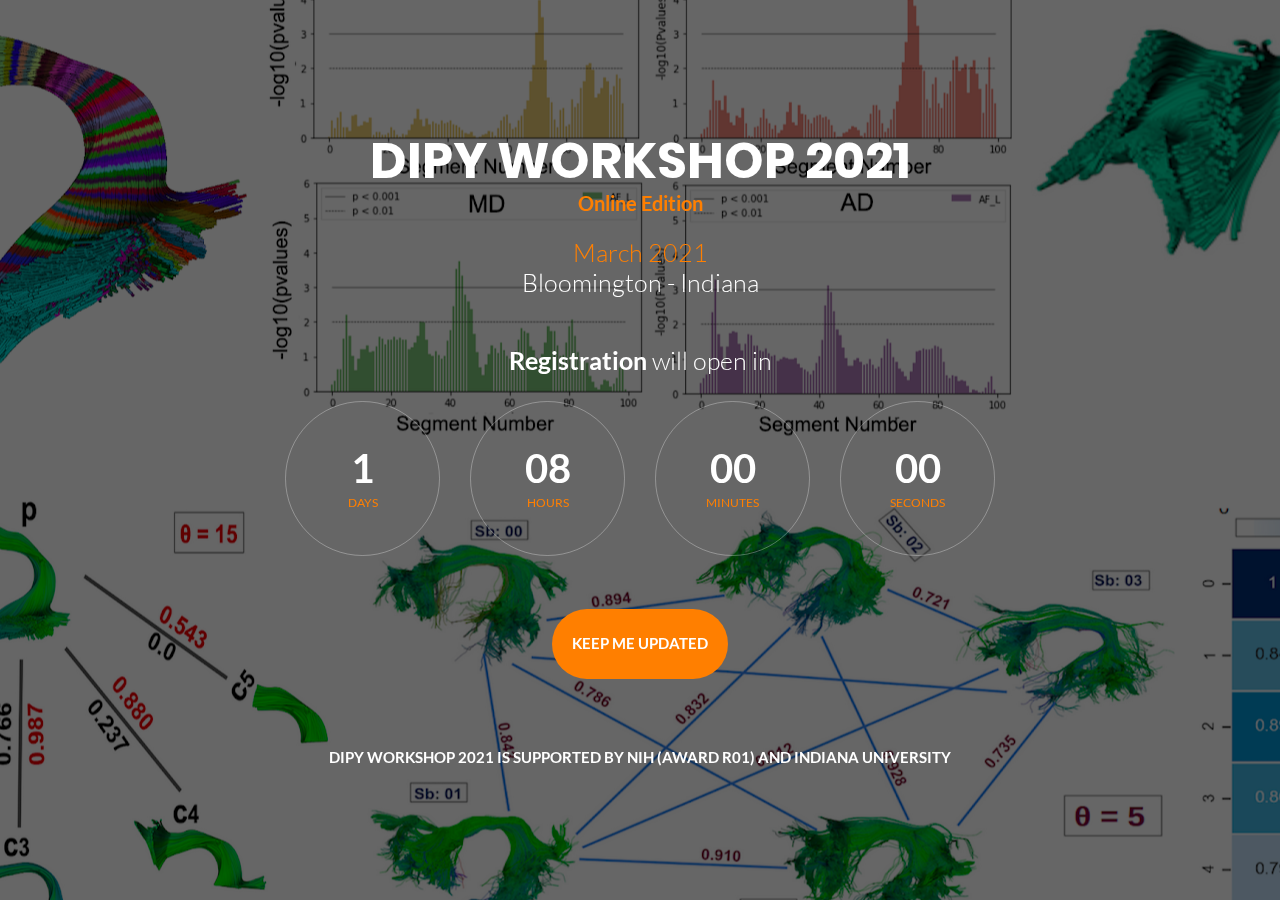
<file: landing.html>
<!DOCTYPE html>
<html lang="en">
<head>
	<title>DIPY WORKSHOP</title>
	<meta charset="UTF-8">
	<meta name="viewport" content="width=device-width, initial-scale=1">
<!--===============================================================================================-->
	<link rel="icon" type="image/png" href="images/icons/favicon.ico"/>
<!--===============================================================================================-->
	<link rel="stylesheet" type="text/css" href="vendor/bootstrap/css/bootstrap.min.css">
<!--===============================================================================================-->
	<link rel="stylesheet" type="text/css" href="fonts/font-awesome-4.7.0/css/font-awesome.min.css">
<!--===============================================================================================-->
	<link rel="stylesheet" type="text/css" href="vendor/animate/animate.css">
<!--===============================================================================================-->
	<link rel="stylesheet" type="text/css" href="vendor/select2/select2.min.css">
<!--===============================================================================================-->
	<link rel="stylesheet" type="text/css" href="css/util.css">
	<link rel="stylesheet" type="text/css" href="css/main.css">
<!--===============================================================================================-->
</head>
<body>

	<!--  -->
	<div class="simpleslide100">
		<div class="simpleslide100-item bg-img1" style="background-image: url('images/buan.png');background-size: auto;"></div>
		<div class="simpleslide100-item bg-img1" style="background-image: url('images/patch2self_1.png');"></div>
		<!-- <div class="simpleslide100-item bg-img1" style="background-image: url('images/dipy_odf_vs_2018-10-03.png');"></div> -->
		<!-- <div class="simpleslide100-item bg-img1" style="background-image: url('images/patch2self.gif');background-size: auto;"></div> -->
		<!-- <div class="simpleslide100-item bg-img1" style="background-image: url('images/CST.png');"></div> -->
		<!-- <div class="simpleslide100-item bg-img1" style="background-image: url('images/mtms-csd.png');"></div> -->
	</div>

	<div class="size1 overlay1">
		<!--  -->
		<div class="size1 flex-col-c-m p-l-15 p-r-15 p-t-50 p-b-50">
			<h3 class="l1-txt1 txt-center p-b-5">DIPY WORKSHOP 2021</h3>
			<h5 class="m2-txt4 txt-right p-b-25">Online Edition</h5>
			<p class="m2-txt3">March 2021</p>
			<p class="m2-txt1 txt-center p-b-48">Bloomington - Indiana</p>

			<small class="m2-txt1 txt-center p-b-25"> <b class="m2-txt2">Registration</b> will open in</small>
			<div class="flex-w flex-c-m cd100 p-b-33">
				<div class="flex-col-c-m size2 bor1 m-l-15 m-r-15 m-b-20">
					<span class="l2-txt1 p-b-9 days">35</span>
					<span class="s2-txt1">Days</span>
				</div>

				<div class="flex-col-c-m size2 bor1 m-l-15 m-r-15 m-b-20">
					<span class="l2-txt1 p-b-9 hours">17</span>
					<span class="s2-txt1">Hours</span>
				</div>

				<div class="flex-col-c-m size2 bor1 m-l-15 m-r-15 m-b-20">
					<span class="l2-txt1 p-b-9 minutes">50</span>
					<span class="s2-txt1">Minutes</span>
				</div>

				<div class="flex-col-c-m size2 bor1 m-l-15 m-r-15 m-b-20">
					<span class="l2-txt1 p-b-9 seconds">39</span>
					<span class="s2-txt1">Seconds</span>
				</div>
			</div>

			<button class="flex-c-m size3 s2-txt3 how-btn1 trans-04 where1" onclick="window.location.href='https://mail.python.org/mailman3/lists/dipy.python.org/'">Keep me Updated</button>
			<!-- <form action="https://formspree.io/skoudoro@iu.edu" method="POST" class="w-full flex-w flex-c-m validate-form" >

				<div class="wrap-input100 validate-input where1" data-validate = "Valid email is required: ex@abc.xyz">
					<input class="input100 placeholder0 s2-txt2" type="text" name="email" placeholder="Enter Email Address">
					<span class="focus-input100"></span>
				</div>


				<input class="flex-c-m size3 s2-txt3 how-btn1 trans-04 where1" type="submit" value="Keep me Updated via DIPY mailing list">
			</form> -->
			<p class="s2-txt3 txt-center p-t-48">
				DIPY Workshop 2021 is supported by NIH (Award R01) and Indiana University
			</p>
		</div>
	</div>





<!--===============================================================================================-->
	<script src="vendor/jquery/jquery-3.2.1.min.js"></script>
<!--===============================================================================================-->
	<script src="vendor/bootstrap/js/popper.js"></script>
	<script src="vendor/bootstrap/js/bootstrap.min.js"></script>
<!--===============================================================================================-->
	<script src="vendor/select2/select2.min.js"></script>
<!--===============================================================================================-->
	<script src="vendor/countdowntime/moment.min.js"></script>
	<script src="vendor/countdowntime/moment-timezone.min.js"></script>
	<script src="vendor/countdowntime/moment-timezone-with-data.min.js"></script>
	<script src="vendor/countdowntime/countdowntime.js"></script>
	<script>
		$('.cd100').countdown100({
			/*Set Endtime here*/
			/*Endtime must be > current time*/
			endtimeYear: 2021,
			endtimeMonth: 02,
			endtimeDate: 1,
			endtimeHours: 8,
			endtimeMinutes: 0,
			endtimeSeconds: 0,
			timeZone: "America/Indiana/Indianapolis"
			// ex:  timeZone: "America/New_York"
			//go to " http://momentjs.com/timezone/ " to get timezone
		});
	</script>
<!--===============================================================================================-->
	<script src="vendor/tilt/tilt.jquery.min.js"></script>
	<script >
		$('.js-tilt').tilt({
			scale: 1.1
		})
	</script>
<!--===============================================================================================-->
<script src="js/main.js"></script>
<!-- Global site tag (gtag.js) - Google Analytics -->
<script async src="https://www.googletagmanager.com/gtag/js?id=UA-148819013-2"></script>
<script>
window.dataLayer = window.dataLayer || [];
function gtag(){dataLayer.push(arguments);}
gtag('js', new Date());

gtag('config', 'UA-148819013-2');
</script>

</body>
</html>
</file>
<file: css/util.css>
/*//////////////////////////////////////////////////////////////////
[ REBOOT ]*/
*, *:before, *:after {
	margin: 0px; 
	padding: 0px; 
	-webkit-box-sizing: border-box;
	-moz-box-sizing: border-box;
	box-sizing: border-box;
}

body, html {
	font-family: Arial, sans-serif;
	font-size: 15px;
	color: #666666;

	height: 100%;
	background-color: #fff;
	-webkit-box-sizing: border-box;
	-moz-box-sizing: border-box;
	box-sizing: border-box;
}

/*---------------------------------------------*/
a:focus {outline: none;}
a:hover {text-decoration: none;}

/* ------------------------------------ */
h1,h2,h3,h4,h5,h6,p {margin: 0px;}

ul, li {
	margin: 0px;
	list-style-type: none;
}


/* ------------------------------------ */
input, textarea, label {
	display: block;
	outline: none;
	border: none;
}

/* ------------------------------------ */
button {
	outline: none;
	border: none;
	background: transparent;
	cursor: pointer;
}
button:focus {outline: none;}

iframe {border: none;}


/*//////////////////////////////////////////////////////////////////
[ FONT SIZE ]*/
.fs-1 {font-size: 1px;}
.fs-2 {font-size: 2px;}
.fs-3 {font-size: 3px;}
.fs-4 {font-size: 4px;}
.fs-5 {font-size: 5px;}
.fs-6 {font-size: 6px;}
.fs-7 {font-size: 7px;}
.fs-8 {font-size: 8px;}
.fs-9 {font-size: 9px;}
.fs-10 {font-size: 10px;}
.fs-11 {font-size: 11px;}
.fs-12 {font-size: 12px;}
.fs-13 {font-size: 13px;}
.fs-14 {font-size: 14px;}
.fs-15 {font-size: 15px;}
.fs-16 {font-size: 16px;}
.fs-17 {font-size: 17px;}
.fs-18 {font-size: 18px;}
.fs-19 {font-size: 19px;}
.fs-20 {font-size: 20px;}
.fs-21 {font-size: 21px;}
.fs-22 {font-size: 22px;}
.fs-23 {font-size: 23px;}
.fs-24 {font-size: 24px;}
.fs-25 {font-size: 25px;}
.fs-26 {font-size: 26px;}
.fs-27 {font-size: 27px;}
.fs-28 {font-size: 28px;}
.fs-29 {font-size: 29px;}
.fs-30 {font-size: 30px;}
.fs-31 {font-size: 31px;}
.fs-32 {font-size: 32px;}
.fs-33 {font-size: 33px;}
.fs-34 {font-size: 34px;}
.fs-35 {font-size: 35px;}
.fs-36 {font-size: 36px;}
.fs-37 {font-size: 37px;}
.fs-38 {font-size: 38px;}
.fs-39 {font-size: 39px;}
.fs-40 {font-size: 40px;}
.fs-41 {font-size: 41px;}
.fs-42 {font-size: 42px;}
.fs-43 {font-size: 43px;}
.fs-44 {font-size: 44px;}
.fs-45 {font-size: 45px;}
.fs-46 {font-size: 46px;}
.fs-47 {font-size: 47px;}
.fs-48 {font-size: 48px;}
.fs-49 {font-size: 49px;}
.fs-50 {font-size: 50px;}
.fs-51 {font-size: 51px;}
.fs-52 {font-size: 52px;}
.fs-53 {font-size: 53px;}
.fs-54 {font-size: 54px;}
.fs-55 {font-size: 55px;}
.fs-56 {font-size: 56px;}
.fs-57 {font-size: 57px;}
.fs-58 {font-size: 58px;}
.fs-59 {font-size: 59px;}
.fs-60 {font-size: 60px;}
.fs-61 {font-size: 61px;}
.fs-62 {font-size: 62px;}
.fs-63 {font-size: 63px;}
.fs-64 {font-size: 64px;}
.fs-65 {font-size: 65px;}
.fs-66 {font-size: 66px;}
.fs-67 {font-size: 67px;}
.fs-68 {font-size: 68px;}
.fs-69 {font-size: 69px;}
.fs-70 {font-size: 70px;}
.fs-71 {font-size: 71px;}
.fs-72 {font-size: 72px;}
.fs-73 {font-size: 73px;}
.fs-74 {font-size: 74px;}
.fs-75 {font-size: 75px;}
.fs-76 {font-size: 76px;}
.fs-77 {font-size: 77px;}
.fs-78 {font-size: 78px;}
.fs-79 {font-size: 79px;}
.fs-80 {font-size: 80px;}
.fs-81 {font-size: 81px;}
.fs-82 {font-size: 82px;}
.fs-83 {font-size: 83px;}
.fs-84 {font-size: 84px;}
.fs-85 {font-size: 85px;}
.fs-86 {font-size: 86px;}
.fs-87 {font-size: 87px;}
.fs-88 {font-size: 88px;}
.fs-89 {font-size: 89px;}
.fs-90 {font-size: 90px;}
.fs-91 {font-size: 91px;}
.fs-92 {font-size: 92px;}
.fs-93 {font-size: 93px;}
.fs-94 {font-size: 94px;}
.fs-95 {font-size: 95px;}
.fs-96 {font-size: 96px;}
.fs-97 {font-size: 97px;}
.fs-98 {font-size: 98px;}
.fs-99 {font-size: 99px;}
.fs-100 {font-size: 100px;}
.fs-101 {font-size: 101px;}
.fs-102 {font-size: 102px;}
.fs-103 {font-size: 103px;}
.fs-104 {font-size: 104px;}
.fs-105 {font-size: 105px;}
.fs-106 {font-size: 106px;}
.fs-107 {font-size: 107px;}
.fs-108 {font-size: 108px;}
.fs-109 {font-size: 109px;}
.fs-110 {font-size: 110px;}
.fs-111 {font-size: 111px;}
.fs-112 {font-size: 112px;}
.fs-113 {font-size: 113px;}
.fs-114 {font-size: 114px;}
.fs-115 {font-size: 115px;}
.fs-116 {font-size: 116px;}
.fs-117 {font-size: 117px;}
.fs-118 {font-size: 118px;}
.fs-119 {font-size: 119px;}
.fs-120 {font-size: 120px;}
.fs-121 {font-size: 121px;}
.fs-122 {font-size: 122px;}
.fs-123 {font-size: 123px;}
.fs-124 {font-size: 124px;}
.fs-125 {font-size: 125px;}
.fs-126 {font-size: 126px;}
.fs-127 {font-size: 127px;}
.fs-128 {font-size: 128px;}
.fs-129 {font-size: 129px;}
.fs-130 {font-size: 130px;}
.fs-131 {font-size: 131px;}
.fs-132 {font-size: 132px;}
.fs-133 {font-size: 133px;}
.fs-134 {font-size: 134px;}
.fs-135 {font-size: 135px;}
.fs-136 {font-size: 136px;}
.fs-137 {font-size: 137px;}
.fs-138 {font-size: 138px;}
.fs-139 {font-size: 139px;}
.fs-140 {font-size: 140px;}
.fs-141 {font-size: 141px;}
.fs-142 {font-size: 142px;}
.fs-143 {font-size: 143px;}
.fs-144 {font-size: 144px;}
.fs-145 {font-size: 145px;}
.fs-146 {font-size: 146px;}
.fs-147 {font-size: 147px;}
.fs-148 {font-size: 148px;}
.fs-149 {font-size: 149px;}
.fs-150 {font-size: 150px;}
.fs-151 {font-size: 151px;}
.fs-152 {font-size: 152px;}
.fs-153 {font-size: 153px;}
.fs-154 {font-size: 154px;}
.fs-155 {font-size: 155px;}
.fs-156 {font-size: 156px;}
.fs-157 {font-size: 157px;}
.fs-158 {font-size: 158px;}
.fs-159 {font-size: 159px;}
.fs-160 {font-size: 160px;}
.fs-161 {font-size: 161px;}
.fs-162 {font-size: 162px;}
.fs-163 {font-size: 163px;}
.fs-164 {font-size: 164px;}
.fs-165 {font-size: 165px;}
.fs-166 {font-size: 166px;}
.fs-167 {font-size: 167px;}
.fs-168 {font-size: 168px;}
.fs-169 {font-size: 169px;}
.fs-170 {font-size: 170px;}
.fs-171 {font-size: 171px;}
.fs-172 {font-size: 172px;}
.fs-173 {font-size: 173px;}
.fs-174 {font-size: 174px;}
.fs-175 {font-size: 175px;}
.fs-176 {font-size: 176px;}
.fs-177 {font-size: 177px;}
.fs-178 {font-size: 178px;}
.fs-179 {font-size: 179px;}
.fs-180 {font-size: 180px;}
.fs-181 {font-size: 181px;}
.fs-182 {font-size: 182px;}
.fs-183 {font-size: 183px;}
.fs-184 {font-size: 184px;}
.fs-185 {font-size: 185px;}
.fs-186 {font-size: 186px;}
.fs-187 {font-size: 187px;}
.fs-188 {font-size: 188px;}
.fs-189 {font-size: 189px;}
.fs-190 {font-size: 190px;}
.fs-191 {font-size: 191px;}
.fs-192 {font-size: 192px;}
.fs-193 {font-size: 193px;}
.fs-194 {font-size: 194px;}
.fs-195 {font-size: 195px;}
.fs-196 {font-size: 196px;}
.fs-197 {font-size: 197px;}
.fs-198 {font-size: 198px;}
.fs-199 {font-size: 199px;}
.fs-200 {font-size: 200px;}

/*//////////////////////////////////////////////////////////////////
[ PADDING ]*/
.p-t-0 {padding-top: 0px;}
.p-t-1 {padding-top: 1px;}
.p-t-2 {padding-top: 2px;}
.p-t-3 {padding-top: 3px;}
.p-t-4 {padding-top: 4px;}
.p-t-5 {padding-top: 5px;}
.p-t-6 {padding-top: 6px;}
.p-t-7 {padding-top: 7px;}
.p-t-8 {padding-top: 8px;}
.p-t-9 {padding-top: 9px;}
.p-t-10 {padding-top: 10px;}
.p-t-11 {padding-top: 11px;}
.p-t-12 {padding-top: 12px;}
.p-t-13 {padding-top: 13px;}
.p-t-14 {padding-top: 14px;}
.p-t-15 {padding-top: 15px;}
.p-t-16 {padding-top: 16px;}
.p-t-17 {padding-top: 17px;}
.p-t-18 {padding-top: 18px;}
.p-t-19 {padding-top: 19px;}
.p-t-20 {padding-top: 20px;}
.p-t-21 {padding-top: 21px;}
.p-t-22 {padding-top: 22px;}
.p-t-23 {padding-top: 23px;}
.p-t-24 {padding-top: 24px;}
.p-t-25 {padding-top: 25px;}
.p-t-26 {padding-top: 26px;}
.p-t-27 {padding-top: 27px;}
.p-t-28 {padding-top: 28px;}
.p-t-29 {padding-top: 29px;}
.p-t-30 {padding-top: 30px;}
.p-t-31 {padding-top: 31px;}
.p-t-32 {padding-top: 32px;}
.p-t-33 {padding-top: 33px;}
.p-t-34 {padding-top: 34px;}
.p-t-35 {padding-top: 35px;}
.p-t-36 {padding-top: 36px;}
.p-t-37 {padding-top: 37px;}
.p-t-38 {padding-top: 38px;}
.p-t-39 {padding-top: 39px;}
.p-t-40 {padding-top: 40px;}
.p-t-41 {padding-top: 41px;}
.p-t-42 {padding-top: 42px;}
.p-t-43 {padding-top: 43px;}
.p-t-44 {padding-top: 44px;}
.p-t-45 {padding-top: 45px;}
.p-t-46 {padding-top: 46px;}
.p-t-47 {padding-top: 47px;}
.p-t-48 {padding-top: 48px;}
.p-t-49 {padding-top: 49px;}
.p-t-50 {padding-top: 50px;}
.p-t-51 {padding-top: 51px;}
.p-t-52 {padding-top: 52px;}
.p-t-53 {padding-top: 53px;}
.p-t-54 {padding-top: 54px;}
.p-t-55 {padding-top: 55px;}
.p-t-56 {padding-top: 56px;}
.p-t-57 {padding-top: 57px;}
.p-t-58 {padding-top: 58px;}
.p-t-59 {padding-top: 59px;}
.p-t-60 {padding-top: 60px;}
.p-t-61 {padding-top: 61px;}
.p-t-62 {padding-top: 62px;}
.p-t-63 {padding-top: 63px;}
.p-t-64 {padding-top: 64px;}
.p-t-65 {padding-top: 65px;}
.p-t-66 {padding-top: 66px;}
.p-t-67 {padding-top: 67px;}
.p-t-68 {padding-top: 68px;}
.p-t-69 {padding-top: 69px;}
.p-t-70 {padding-top: 70px;}
.p-t-71 {padding-top: 71px;}
.p-t-72 {padding-top: 72px;}
.p-t-73 {padding-top: 73px;}
.p-t-74 {padding-top: 74px;}
.p-t-75 {padding-top: 75px;}
.p-t-76 {padding-top: 76px;}
.p-t-77 {padding-top: 77px;}
.p-t-78 {padding-top: 78px;}
.p-t-79 {padding-top: 79px;}
.p-t-80 {padding-top: 80px;}
.p-t-81 {padding-top: 81px;}
.p-t-82 {padding-top: 82px;}
.p-t-83 {padding-top: 83px;}
.p-t-84 {padding-top: 84px;}
.p-t-85 {padding-top: 85px;}
.p-t-86 {padding-top: 86px;}
.p-t-87 {padding-top: 87px;}
.p-t-88 {padding-top: 88px;}
.p-t-89 {padding-top: 89px;}
.p-t-90 {padding-top: 90px;}
.p-t-91 {padding-top: 91px;}
.p-t-92 {padding-top: 92px;}
.p-t-93 {padding-top: 93px;}
.p-t-94 {padding-top: 94px;}
.p-t-95 {padding-top: 95px;}
.p-t-96 {padding-top: 96px;}
.p-t-97 {padding-top: 97px;}
.p-t-98 {padding-top: 98px;}
.p-t-99 {padding-top: 99px;}
.p-t-100 {padding-top: 100px;}
.p-t-101 {padding-top: 101px;}
.p-t-102 {padding-top: 102px;}
.p-t-103 {padding-top: 103px;}
.p-t-104 {padding-top: 104px;}
.p-t-105 {padding-top: 105px;}
.p-t-106 {padding-top: 106px;}
.p-t-107 {padding-top: 107px;}
.p-t-108 {padding-top: 108px;}
.p-t-109 {padding-top: 109px;}
.p-t-110 {padding-top: 110px;}
.p-t-111 {padding-top: 111px;}
.p-t-112 {padding-top: 112px;}
.p-t-113 {padding-top: 113px;}
.p-t-114 {padding-top: 114px;}
.p-t-115 {padding-top: 115px;}
.p-t-116 {padding-top: 116px;}
.p-t-117 {padding-top: 117px;}
.p-t-118 {padding-top: 118px;}
.p-t-119 {padding-top: 119px;}
.p-t-120 {padding-top: 120px;}
.p-t-121 {padding-top: 121px;}
.p-t-122 {padding-top: 122px;}
.p-t-123 {padding-top: 123px;}
.p-t-124 {padding-top: 124px;}
.p-t-125 {padding-top: 125px;}
.p-t-126 {padding-top: 126px;}
.p-t-127 {padding-top: 127px;}
.p-t-128 {padding-top: 128px;}
.p-t-129 {padding-top: 129px;}
.p-t-130 {padding-top: 130px;}
.p-t-131 {padding-top: 131px;}
.p-t-132 {padding-top: 132px;}
.p-t-133 {padding-top: 133px;}
.p-t-134 {padding-top: 134px;}
.p-t-135 {padding-top: 135px;}
.p-t-136 {padding-top: 136px;}
.p-t-137 {padding-top: 137px;}
.p-t-138 {padding-top: 138px;}
.p-t-139 {padding-top: 139px;}
.p-t-140 {padding-top: 140px;}
.p-t-141 {padding-top: 141px;}
.p-t-142 {padding-top: 142px;}
.p-t-143 {padding-top: 143px;}
.p-t-144 {padding-top: 144px;}
.p-t-145 {padding-top: 145px;}
.p-t-146 {padding-top: 146px;}
.p-t-147 {padding-top: 147px;}
.p-t-148 {padding-top: 148px;}
.p-t-149 {padding-top: 149px;}
.p-t-150 {padding-top: 150px;}
.p-t-151 {padding-top: 151px;}
.p-t-152 {padding-top: 152px;}
.p-t-153 {padding-top: 153px;}
.p-t-154 {padding-top: 154px;}
.p-t-155 {padding-top: 155px;}
.p-t-156 {padding-top: 156px;}
.p-t-157 {padding-top: 157px;}
.p-t-158 {padding-top: 158px;}
.p-t-159 {padding-top: 159px;}
.p-t-160 {padding-top: 160px;}
.p-t-161 {padding-top: 161px;}
.p-t-162 {padding-top: 162px;}
.p-t-163 {padding-top: 163px;}
.p-t-164 {padding-top: 164px;}
.p-t-165 {padding-top: 165px;}
.p-t-166 {padding-top: 166px;}
.p-t-167 {padding-top: 167px;}
.p-t-168 {padding-top: 168px;}
.p-t-169 {padding-top: 169px;}
.p-t-170 {padding-top: 170px;}
.p-t-171 {padding-top: 171px;}
.p-t-172 {padding-top: 172px;}
.p-t-173 {padding-top: 173px;}
.p-t-174 {padding-top: 174px;}
.p-t-175 {padding-top: 175px;}
.p-t-176 {padding-top: 176px;}
.p-t-177 {padding-top: 177px;}
.p-t-178 {padding-top: 178px;}
.p-t-179 {padding-top: 179px;}
.p-t-180 {padding-top: 180px;}
.p-t-181 {padding-top: 181px;}
.p-t-182 {padding-top: 182px;}
.p-t-183 {padding-top: 183px;}
.p-t-184 {padding-top: 184px;}
.p-t-185 {padding-top: 185px;}
.p-t-186 {padding-top: 186px;}
.p-t-187 {padding-top: 187px;}
.p-t-188 {padding-top: 188px;}
.p-t-189 {padding-top: 189px;}
.p-t-190 {padding-top: 190px;}
.p-t-191 {padding-top: 191px;}
.p-t-192 {padding-top: 192px;}
.p-t-193 {padding-top: 193px;}
.p-t-194 {padding-top: 194px;}
.p-t-195 {padding-top: 195px;}
.p-t-196 {padding-top: 196px;}
.p-t-197 {padding-top: 197px;}
.p-t-198 {padding-top: 198px;}
.p-t-199 {padding-top: 199px;}
.p-t-200 {padding-top: 200px;}
.p-t-201 {padding-top: 201px;}
.p-t-202 {padding-top: 202px;}
.p-t-203 {padding-top: 203px;}
.p-t-204 {padding-top: 204px;}
.p-t-205 {padding-top: 205px;}
.p-t-206 {padding-top: 206px;}
.p-t-207 {padding-top: 207px;}
.p-t-208 {padding-top: 208px;}
.p-t-209 {padding-top: 209px;}
.p-t-210 {padding-top: 210px;}
.p-t-211 {padding-top: 211px;}
.p-t-212 {padding-top: 212px;}
.p-t-213 {padding-top: 213px;}
.p-t-214 {padding-top: 214px;}
.p-t-215 {padding-top: 215px;}
.p-t-216 {padding-top: 216px;}
.p-t-217 {padding-top: 217px;}
.p-t-218 {padding-top: 218px;}
.p-t-219 {padding-top: 219px;}
.p-t-220 {padding-top: 220px;}
.p-t-221 {padding-top: 221px;}
.p-t-222 {padding-top: 222px;}
.p-t-223 {padding-top: 223px;}
.p-t-224 {padding-top: 224px;}
.p-t-225 {padding-top: 225px;}
.p-t-226 {padding-top: 226px;}
.p-t-227 {padding-top: 227px;}
.p-t-228 {padding-top: 228px;}
.p-t-229 {padding-top: 229px;}
.p-t-230 {padding-top: 230px;}
.p-t-231 {padding-top: 231px;}
.p-t-232 {padding-top: 232px;}
.p-t-233 {padding-top: 233px;}
.p-t-234 {padding-top: 234px;}
.p-t-235 {padding-top: 235px;}
.p-t-236 {padding-top: 236px;}
.p-t-237 {padding-top: 237px;}
.p-t-238 {padding-top: 238px;}
.p-t-239 {padding-top: 239px;}
.p-t-240 {padding-top: 240px;}
.p-t-241 {padding-top: 241px;}
.p-t-242 {padding-top: 242px;}
.p-t-243 {padding-top: 243px;}
.p-t-244 {padding-top: 244px;}
.p-t-245 {padding-top: 245px;}
.p-t-246 {padding-top: 246px;}
.p-t-247 {padding-top: 247px;}
.p-t-248 {padding-top: 248px;}
.p-t-249 {padding-top: 249px;}
.p-t-250 {padding-top: 250px;}
.p-b-0 {padding-bottom: 0px;}
.p-b-1 {padding-bottom: 1px;}
.p-b-2 {padding-bottom: 2px;}
.p-b-3 {padding-bottom: 3px;}
.p-b-4 {padding-bottom: 4px;}
.p-b-5 {padding-bottom: 5px;}
.p-b-6 {padding-bottom: 6px;}
.p-b-7 {padding-bottom: 7px;}
.p-b-8 {padding-bottom: 8px;}
.p-b-9 {padding-bottom: 9px;}
.p-b-10 {padding-bottom: 10px;}
.p-b-11 {padding-bottom: 11px;}
.p-b-12 {padding-bottom: 12px;}
.p-b-13 {padding-bottom: 13px;}
.p-b-14 {padding-bottom: 14px;}
.p-b-15 {padding-bottom: 15px;}
.p-b-16 {padding-bottom: 16px;}
.p-b-17 {padding-bottom: 17px;}
.p-b-18 {padding-bottom: 18px;}
.p-b-19 {padding-bottom: 19px;}
.p-b-20 {padding-bottom: 20px;}
.p-b-21 {padding-bottom: 21px;}
.p-b-22 {padding-bottom: 22px;}
.p-b-23 {padding-bottom: 23px;}
.p-b-24 {padding-bottom: 24px;}
.p-b-25 {padding-bottom: 25px;}
.p-b-26 {padding-bottom: 26px;}
.p-b-27 {padding-bottom: 27px;}
.p-b-28 {padding-bottom: 28px;}
.p-b-29 {padding-bottom: 29px;}
.p-b-30 {padding-bottom: 30px;}
.p-b-31 {padding-bottom: 31px;}
.p-b-32 {padding-bottom: 32px;}
.p-b-33 {padding-bottom: 33px;}
.p-b-34 {padding-bottom: 34px;}
.p-b-35 {padding-bottom: 35px;}
.p-b-36 {padding-bottom: 36px;}
.p-b-37 {padding-bottom: 37px;}
.p-b-38 {padding-bottom: 38px;}
.p-b-39 {padding-bottom: 39px;}
.p-b-40 {padding-bottom: 40px;}
.p-b-41 {padding-bottom: 41px;}
.p-b-42 {padding-bottom: 42px;}
.p-b-43 {padding-bottom: 43px;}
.p-b-44 {padding-bottom: 44px;}
.p-b-45 {padding-bottom: 45px;}
.p-b-46 {padding-bottom: 46px;}
.p-b-47 {padding-bottom: 47px;}
.p-b-48 {padding-bottom: 48px;}
.p-b-49 {padding-bottom: 49px;}
.p-b-50 {padding-bottom: 50px;}
.p-b-51 {padding-bottom: 51px;}
.p-b-52 {padding-bottom: 52px;}
.p-b-53 {padding-bottom: 53px;}
.p-b-54 {padding-bottom: 54px;}
.p-b-55 {padding-bottom: 55px;}
.p-b-56 {padding-bottom: 56px;}
.p-b-57 {padding-bottom: 57px;}
.p-b-58 {padding-bottom: 58px;}
.p-b-59 {padding-bottom: 59px;}
.p-b-60 {padding-bottom: 60px;}
.p-b-61 {padding-bottom: 61px;}
.p-b-62 {padding-bottom: 62px;}
.p-b-63 {padding-bottom: 63px;}
.p-b-64 {padding-bottom: 64px;}
.p-b-65 {padding-bottom: 65px;}
.p-b-66 {padding-bottom: 66px;}
.p-b-67 {padding-bottom: 67px;}
.p-b-68 {padding-bottom: 68px;}
.p-b-69 {padding-bottom: 69px;}
.p-b-70 {padding-bottom: 70px;}
.p-b-71 {padding-bottom: 71px;}
.p-b-72 {padding-bottom: 72px;}
.p-b-73 {padding-bottom: 73px;}
.p-b-74 {padding-bottom: 74px;}
.p-b-75 {padding-bottom: 75px;}
.p-b-76 {padding-bottom: 76px;}
.p-b-77 {padding-bottom: 77px;}
.p-b-78 {padding-bottom: 78px;}
.p-b-79 {padding-bottom: 79px;}
.p-b-80 {padding-bottom: 80px;}
.p-b-81 {padding-bottom: 81px;}
.p-b-82 {padding-bottom: 82px;}
.p-b-83 {padding-bottom: 83px;}
.p-b-84 {padding-bottom: 84px;}
.p-b-85 {padding-bottom: 85px;}
.p-b-86 {padding-bottom: 86px;}
.p-b-87 {padding-bottom: 87px;}
.p-b-88 {padding-bottom: 88px;}
.p-b-89 {padding-bottom: 89px;}
.p-b-90 {padding-bottom: 90px;}
.p-b-91 {padding-bottom: 91px;}
.p-b-92 {padding-bottom: 92px;}
.p-b-93 {padding-bottom: 93px;}
.p-b-94 {padding-bottom: 94px;}
.p-b-95 {padding-bottom: 95px;}
.p-b-96 {padding-bottom: 96px;}
.p-b-97 {padding-bottom: 97px;}
.p-b-98 {padding-bottom: 98px;}
.p-b-99 {padding-bottom: 99px;}
.p-b-100 {padding-bottom: 100px;}
.p-b-101 {padding-bottom: 101px;}
.p-b-102 {padding-bottom: 102px;}
.p-b-103 {padding-bottom: 103px;}
.p-b-104 {padding-bottom: 104px;}
.p-b-105 {padding-bottom: 105px;}
.p-b-106 {padding-bottom: 106px;}
.p-b-107 {padding-bottom: 107px;}
.p-b-108 {padding-bottom: 108px;}
.p-b-109 {padding-bottom: 109px;}
.p-b-110 {padding-bottom: 110px;}
.p-b-111 {padding-bottom: 111px;}
.p-b-112 {padding-bottom: 112px;}
.p-b-113 {padding-bottom: 113px;}
.p-b-114 {padding-bottom: 114px;}
.p-b-115 {padding-bottom: 115px;}
.p-b-116 {padding-bottom: 116px;}
.p-b-117 {padding-bottom: 117px;}
.p-b-118 {padding-bottom: 118px;}
.p-b-119 {padding-bottom: 119px;}
.p-b-120 {padding-bottom: 120px;}
.p-b-121 {padding-bottom: 121px;}
.p-b-122 {padding-bottom: 122px;}
.p-b-123 {padding-bottom: 123px;}
.p-b-124 {padding-bottom: 124px;}
.p-b-125 {padding-bottom: 125px;}
.p-b-126 {padding-bottom: 126px;}
.p-b-127 {padding-bottom: 127px;}
.p-b-128 {padding-bottom: 128px;}
.p-b-129 {padding-bottom: 129px;}
.p-b-130 {padding-bottom: 130px;}
.p-b-131 {padding-bottom: 131px;}
.p-b-132 {padding-bottom: 132px;}
.p-b-133 {padding-bottom: 133px;}
.p-b-134 {padding-bottom: 134px;}
.p-b-135 {padding-bottom: 135px;}
.p-b-136 {padding-bottom: 136px;}
.p-b-137 {padding-bottom: 137px;}
.p-b-138 {padding-bottom: 138px;}
.p-b-139 {padding-bottom: 139px;}
.p-b-140 {padding-bottom: 140px;}
.p-b-141 {padding-bottom: 141px;}
.p-b-142 {padding-bottom: 142px;}
.p-b-143 {padding-bottom: 143px;}
.p-b-144 {padding-bottom: 144px;}
.p-b-145 {padding-bottom: 145px;}
.p-b-146 {padding-bottom: 146px;}
.p-b-147 {padding-bottom: 147px;}
.p-b-148 {padding-bottom: 148px;}
.p-b-149 {padding-bottom: 149px;}
.p-b-150 {padding-bottom: 150px;}
.p-b-151 {padding-bottom: 151px;}
.p-b-152 {padding-bottom: 152px;}
.p-b-153 {padding-bottom: 153px;}
.p-b-154 {padding-bottom: 154px;}
.p-b-155 {padding-bottom: 155px;}
.p-b-156 {padding-bottom: 156px;}
.p-b-157 {padding-bottom: 157px;}
.p-b-158 {padding-bottom: 158px;}
.p-b-159 {padding-bottom: 159px;}
.p-b-160 {padding-bottom: 160px;}
.p-b-161 {padding-bottom: 161px;}
.p-b-162 {padding-bottom: 162px;}
.p-b-163 {padding-bottom: 163px;}
.p-b-164 {padding-bottom: 164px;}
.p-b-165 {padding-bottom: 165px;}
.p-b-166 {padding-bottom: 166px;}
.p-b-167 {padding-bottom: 167px;}
.p-b-168 {padding-bottom: 168px;}
.p-b-169 {padding-bottom: 169px;}
.p-b-170 {padding-bottom: 170px;}
.p-b-171 {padding-bottom: 171px;}
.p-b-172 {padding-bottom: 172px;}
.p-b-173 {padding-bottom: 173px;}
.p-b-174 {padding-bottom: 174px;}
.p-b-175 {padding-bottom: 175px;}
.p-b-176 {padding-bottom: 176px;}
.p-b-177 {padding-bottom: 177px;}
.p-b-178 {padding-bottom: 178px;}
.p-b-179 {padding-bottom: 179px;}
.p-b-180 {padding-bottom: 180px;}
.p-b-181 {padding-bottom: 181px;}
.p-b-182 {padding-bottom: 182px;}
.p-b-183 {padding-bottom: 183px;}
.p-b-184 {padding-bottom: 184px;}
.p-b-185 {padding-bottom: 185px;}
.p-b-186 {padding-bottom: 186px;}
.p-b-187 {padding-bottom: 187px;}
.p-b-188 {padding-bottom: 188px;}
.p-b-189 {padding-bottom: 189px;}
.p-b-190 {padding-bottom: 190px;}
.p-b-191 {padding-bottom: 191px;}
.p-b-192 {padding-bottom: 192px;}
.p-b-193 {padding-bottom: 193px;}
.p-b-194 {padding-bottom: 194px;}
.p-b-195 {padding-bottom: 195px;}
.p-b-196 {padding-bottom: 196px;}
.p-b-197 {padding-bottom: 197px;}
.p-b-198 {padding-bottom: 198px;}
.p-b-199 {padding-bottom: 199px;}
.p-b-200 {padding-bottom: 200px;}
.p-b-201 {padding-bottom: 201px;}
.p-b-202 {padding-bottom: 202px;}
.p-b-203 {padding-bottom: 203px;}
.p-b-204 {padding-bottom: 204px;}
.p-b-205 {padding-bottom: 205px;}
.p-b-206 {padding-bottom: 206px;}
.p-b-207 {padding-bottom: 207px;}
.p-b-208 {padding-bottom: 208px;}
.p-b-209 {padding-bottom: 209px;}
.p-b-210 {padding-bottom: 210px;}
.p-b-211 {padding-bottom: 211px;}
.p-b-212 {padding-bottom: 212px;}
.p-b-213 {padding-bottom: 213px;}
.p-b-214 {padding-bottom: 214px;}
.p-b-215 {padding-bottom: 215px;}
.p-b-216 {padding-bottom: 216px;}
.p-b-217 {padding-bottom: 217px;}
.p-b-218 {padding-bottom: 218px;}
.p-b-219 {padding-bottom: 219px;}
.p-b-220 {padding-bottom: 220px;}
.p-b-221 {padding-bottom: 221px;}
.p-b-222 {padding-bottom: 222px;}
.p-b-223 {padding-bottom: 223px;}
.p-b-224 {padding-bottom: 224px;}
.p-b-225 {padding-bottom: 225px;}
.p-b-226 {padding-bottom: 226px;}
.p-b-227 {padding-bottom: 227px;}
.p-b-228 {padding-bottom: 228px;}
.p-b-229 {padding-bottom: 229px;}
.p-b-230 {padding-bottom: 230px;}
.p-b-231 {padding-bottom: 231px;}
.p-b-232 {padding-bottom: 232px;}
.p-b-233 {padding-bottom: 233px;}
.p-b-234 {padding-bottom: 234px;}
.p-b-235 {padding-bottom: 235px;}
.p-b-236 {padding-bottom: 236px;}
.p-b-237 {padding-bottom: 237px;}
.p-b-238 {padding-bottom: 238px;}
.p-b-239 {padding-bottom: 239px;}
.p-b-240 {padding-bottom: 240px;}
.p-b-241 {padding-bottom: 241px;}
.p-b-242 {padding-bottom: 242px;}
.p-b-243 {padding-bottom: 243px;}
.p-b-244 {padding-bottom: 244px;}
.p-b-245 {padding-bottom: 245px;}
.p-b-246 {padding-bottom: 246px;}
.p-b-247 {padding-bottom: 247px;}
.p-b-248 {padding-bottom: 248px;}
.p-b-249 {padding-bottom: 249px;}
.p-b-250 {padding-bottom: 250px;}
.p-l-0 {padding-left: 0px;}
.p-l-1 {padding-left: 1px;}
.p-l-2 {padding-left: 2px;}
.p-l-3 {padding-left: 3px;}
.p-l-4 {padding-left: 4px;}
.p-l-5 {padding-left: 5px;}
.p-l-6 {padding-left: 6px;}
.p-l-7 {padding-left: 7px;}
.p-l-8 {padding-left: 8px;}
.p-l-9 {padding-left: 9px;}
.p-l-10 {padding-left: 10px;}
.p-l-11 {padding-left: 11px;}
.p-l-12 {padding-left: 12px;}
.p-l-13 {padding-left: 13px;}
.p-l-14 {padding-left: 14px;}
.p-l-15 {padding-left: 15px;}
.p-l-16 {padding-left: 16px;}
.p-l-17 {padding-left: 17px;}
.p-l-18 {padding-left: 18px;}
.p-l-19 {padding-left: 19px;}
.p-l-20 {padding-left: 20px;}
.p-l-21 {padding-left: 21px;}
.p-l-22 {padding-left: 22px;}
.p-l-23 {padding-left: 23px;}
.p-l-24 {padding-left: 24px;}
.p-l-25 {padding-left: 25px;}
.p-l-26 {padding-left: 26px;}
.p-l-27 {padding-left: 27px;}
.p-l-28 {padding-left: 28px;}
.p-l-29 {padding-left: 29px;}
.p-l-30 {padding-left: 30px;}
.p-l-31 {padding-left: 31px;}
.p-l-32 {padding-left: 32px;}
.p-l-33 {padding-left: 33px;}
.p-l-34 {padding-left: 34px;}
.p-l-35 {padding-left: 35px;}
.p-l-36 {padding-left: 36px;}
.p-l-37 {padding-left: 37px;}
.p-l-38 {padding-left: 38px;}
.p-l-39 {padding-left: 39px;}
.p-l-40 {padding-left: 40px;}
.p-l-41 {padding-left: 41px;}
.p-l-42 {padding-left: 42px;}
.p-l-43 {padding-left: 43px;}
.p-l-44 {padding-left: 44px;}
.p-l-45 {padding-left: 45px;}
.p-l-46 {padding-left: 46px;}
.p-l-47 {padding-left: 47px;}
.p-l-48 {padding-left: 48px;}
.p-l-49 {padding-left: 49px;}
.p-l-50 {padding-left: 50px;}
.p-l-51 {padding-left: 51px;}
.p-l-52 {padding-left: 52px;}
.p-l-53 {padding-left: 53px;}
.p-l-54 {padding-left: 54px;}
.p-l-55 {padding-left: 55px;}
.p-l-56 {padding-left: 56px;}
.p-l-57 {padding-left: 57px;}
.p-l-58 {padding-left: 58px;}
.p-l-59 {padding-left: 59px;}
.p-l-60 {padding-left: 60px;}
.p-l-61 {padding-left: 61px;}
.p-l-62 {padding-left: 62px;}
.p-l-63 {padding-left: 63px;}
.p-l-64 {padding-left: 64px;}
.p-l-65 {padding-left: 65px;}
.p-l-66 {padding-left: 66px;}
.p-l-67 {padding-left: 67px;}
.p-l-68 {padding-left: 68px;}
.p-l-69 {padding-left: 69px;}
.p-l-70 {padding-left: 70px;}
.p-l-71 {padding-left: 71px;}
.p-l-72 {padding-left: 72px;}
.p-l-73 {padding-left: 73px;}
.p-l-74 {padding-left: 74px;}
.p-l-75 {padding-left: 75px;}
.p-l-76 {padding-left: 76px;}
.p-l-77 {padding-left: 77px;}
.p-l-78 {padding-left: 78px;}
.p-l-79 {padding-left: 79px;}
.p-l-80 {padding-left: 80px;}
.p-l-81 {padding-left: 81px;}
.p-l-82 {padding-left: 82px;}
.p-l-83 {padding-left: 83px;}
.p-l-84 {padding-left: 84px;}
.p-l-85 {padding-left: 85px;}
.p-l-86 {padding-left: 86px;}
.p-l-87 {padding-left: 87px;}
.p-l-88 {padding-left: 88px;}
.p-l-89 {padding-left: 89px;}
.p-l-90 {padding-left: 90px;}
.p-l-91 {padding-left: 91px;}
.p-l-92 {padding-left: 92px;}
.p-l-93 {padding-left: 93px;}
.p-l-94 {padding-left: 94px;}
.p-l-95 {padding-left: 95px;}
.p-l-96 {padding-left: 96px;}
.p-l-97 {padding-left: 97px;}
.p-l-98 {padding-left: 98px;}
.p-l-99 {padding-left: 99px;}
.p-l-100 {padding-left: 100px;}
.p-l-101 {padding-left: 101px;}
.p-l-102 {padding-left: 102px;}
.p-l-103 {padding-left: 103px;}
.p-l-104 {padding-left: 104px;}
.p-l-105 {padding-left: 105px;}
.p-l-106 {padding-left: 106px;}
.p-l-107 {padding-left: 107px;}
.p-l-108 {padding-left: 108px;}
.p-l-109 {padding-left: 109px;}
.p-l-110 {padding-left: 110px;}
.p-l-111 {padding-left: 111px;}
.p-l-112 {padding-left: 112px;}
.p-l-113 {padding-left: 113px;}
.p-l-114 {padding-left: 114px;}
.p-l-115 {padding-left: 115px;}
.p-l-116 {padding-left: 116px;}
.p-l-117 {padding-left: 117px;}
.p-l-118 {padding-left: 118px;}
.p-l-119 {padding-left: 119px;}
.p-l-120 {padding-left: 120px;}
.p-l-121 {padding-left: 121px;}
.p-l-122 {padding-left: 122px;}
.p-l-123 {padding-left: 123px;}
.p-l-124 {padding-left: 124px;}
.p-l-125 {padding-left: 125px;}
.p-l-126 {padding-left: 126px;}
.p-l-127 {padding-left: 127px;}
.p-l-128 {padding-left: 128px;}
.p-l-129 {padding-left: 129px;}
.p-l-130 {padding-left: 130px;}
.p-l-131 {padding-left: 131px;}
.p-l-132 {padding-left: 132px;}
.p-l-133 {padding-left: 133px;}
.p-l-134 {padding-left: 134px;}
.p-l-135 {padding-left: 135px;}
.p-l-136 {padding-left: 136px;}
.p-l-137 {padding-left: 137px;}
.p-l-138 {padding-left: 138px;}
.p-l-139 {padding-left: 139px;}
.p-l-140 {padding-left: 140px;}
.p-l-141 {padding-left: 141px;}
.p-l-142 {padding-left: 142px;}
.p-l-143 {padding-left: 143px;}
.p-l-144 {padding-left: 144px;}
.p-l-145 {padding-left: 145px;}
.p-l-146 {padding-left: 146px;}
.p-l-147 {padding-left: 147px;}
.p-l-148 {padding-left: 148px;}
.p-l-149 {padding-left: 149px;}
.p-l-150 {padding-left: 150px;}
.p-l-151 {padding-left: 151px;}
.p-l-152 {padding-left: 152px;}
.p-l-153 {padding-left: 153px;}
.p-l-154 {padding-left: 154px;}
.p-l-155 {padding-left: 155px;}
.p-l-156 {padding-left: 156px;}
.p-l-157 {padding-left: 157px;}
.p-l-158 {padding-left: 158px;}
.p-l-159 {padding-left: 159px;}
.p-l-160 {padding-left: 160px;}
.p-l-161 {padding-left: 161px;}
.p-l-162 {padding-left: 162px;}
.p-l-163 {padding-left: 163px;}
.p-l-164 {padding-left: 164px;}
.p-l-165 {padding-left: 165px;}
.p-l-166 {padding-left: 166px;}
.p-l-167 {padding-left: 167px;}
.p-l-168 {padding-left: 168px;}
.p-l-169 {padding-left: 169px;}
.p-l-170 {padding-left: 170px;}
.p-l-171 {padding-left: 171px;}
.p-l-172 {padding-left: 172px;}
.p-l-173 {padding-left: 173px;}
.p-l-174 {padding-left: 174px;}
.p-l-175 {padding-left: 175px;}
.p-l-176 {padding-left: 176px;}
.p-l-177 {padding-left: 177px;}
.p-l-178 {padding-left: 178px;}
.p-l-179 {padding-left: 179px;}
.p-l-180 {padding-left: 180px;}
.p-l-181 {padding-left: 181px;}
.p-l-182 {padding-left: 182px;}
.p-l-183 {padding-left: 183px;}
.p-l-184 {padding-left: 184px;}
.p-l-185 {padding-left: 185px;}
.p-l-186 {padding-left: 186px;}
.p-l-187 {padding-left: 187px;}
.p-l-188 {padding-left: 188px;}
.p-l-189 {padding-left: 189px;}
.p-l-190 {padding-left: 190px;}
.p-l-191 {padding-left: 191px;}
.p-l-192 {padding-left: 192px;}
.p-l-193 {padding-left: 193px;}
.p-l-194 {padding-left: 194px;}
.p-l-195 {padding-left: 195px;}
.p-l-196 {padding-left: 196px;}
.p-l-197 {padding-left: 197px;}
.p-l-198 {padding-left: 198px;}
.p-l-199 {padding-left: 199px;}
.p-l-200 {padding-left: 200px;}
.p-l-201 {padding-left: 201px;}
.p-l-202 {padding-left: 202px;}
.p-l-203 {padding-left: 203px;}
.p-l-204 {padding-left: 204px;}
.p-l-205 {padding-left: 205px;}
.p-l-206 {padding-left: 206px;}
.p-l-207 {padding-left: 207px;}
.p-l-208 {padding-left: 208px;}
.p-l-209 {padding-left: 209px;}
.p-l-210 {padding-left: 210px;}
.p-l-211 {padding-left: 211px;}
.p-l-212 {padding-left: 212px;}
.p-l-213 {padding-left: 213px;}
.p-l-214 {padding-left: 214px;}
.p-l-215 {padding-left: 215px;}
.p-l-216 {padding-left: 216px;}
.p-l-217 {padding-left: 217px;}
.p-l-218 {padding-left: 218px;}
.p-l-219 {padding-left: 219px;}
.p-l-220 {padding-left: 220px;}
.p-l-221 {padding-left: 221px;}
.p-l-222 {padding-left: 222px;}
.p-l-223 {padding-left: 223px;}
.p-l-224 {padding-left: 224px;}
.p-l-225 {padding-left: 225px;}
.p-l-226 {padding-left: 226px;}
.p-l-227 {padding-left: 227px;}
.p-l-228 {padding-left: 228px;}
.p-l-229 {padding-left: 229px;}
.p-l-230 {padding-left: 230px;}
.p-l-231 {padding-left: 231px;}
.p-l-232 {padding-left: 232px;}
.p-l-233 {padding-left: 233px;}
.p-l-234 {padding-left: 234px;}
.p-l-235 {padding-left: 235px;}
.p-l-236 {padding-left: 236px;}
.p-l-237 {padding-left: 237px;}
.p-l-238 {padding-left: 238px;}
.p-l-239 {padding-left: 239px;}
.p-l-240 {padding-left: 240px;}
.p-l-241 {padding-left: 241px;}
.p-l-242 {padding-left: 242px;}
.p-l-243 {padding-left: 243px;}
.p-l-244 {padding-left: 244px;}
.p-l-245 {padding-left: 245px;}
.p-l-246 {padding-left: 246px;}
.p-l-247 {padding-left: 247px;}
.p-l-248 {padding-left: 248px;}
.p-l-249 {padding-left: 249px;}
.p-l-250 {padding-left: 250px;}
.p-r-0 {padding-right: 0px;}
.p-r-1 {padding-right: 1px;}
.p-r-2 {padding-right: 2px;}
.p-r-3 {padding-right: 3px;}
.p-r-4 {padding-right: 4px;}
.p-r-5 {padding-right: 5px;}
.p-r-6 {padding-right: 6px;}
.p-r-7 {padding-right: 7px;}
.p-r-8 {padding-right: 8px;}
.p-r-9 {padding-right: 9px;}
.p-r-10 {padding-right: 10px;}
.p-r-11 {padding-right: 11px;}
.p-r-12 {padding-right: 12px;}
.p-r-13 {padding-right: 13px;}
.p-r-14 {padding-right: 14px;}
.p-r-15 {padding-right: 15px;}
.p-r-16 {padding-right: 16px;}
.p-r-17 {padding-right: 17px;}
.p-r-18 {padding-right: 18px;}
.p-r-19 {padding-right: 19px;}
.p-r-20 {padding-right: 20px;}
.p-r-21 {padding-right: 21px;}
.p-r-22 {padding-right: 22px;}
.p-r-23 {padding-right: 23px;}
.p-r-24 {padding-right: 24px;}
.p-r-25 {padding-right: 25px;}
.p-r-26 {padding-right: 26px;}
.p-r-27 {padding-right: 27px;}
.p-r-28 {padding-right: 28px;}
.p-r-29 {padding-right: 29px;}
.p-r-30 {padding-right: 30px;}
.p-r-31 {padding-right: 31px;}
.p-r-32 {padding-right: 32px;}
.p-r-33 {padding-right: 33px;}
.p-r-34 {padding-right: 34px;}
.p-r-35 {padding-right: 35px;}
.p-r-36 {padding-right: 36px;}
.p-r-37 {padding-right: 37px;}
.p-r-38 {padding-right: 38px;}
.p-r-39 {padding-right: 39px;}
.p-r-40 {padding-right: 40px;}
.p-r-41 {padding-right: 41px;}
.p-r-42 {padding-right: 42px;}
.p-r-43 {padding-right: 43px;}
.p-r-44 {padding-right: 44px;}
.p-r-45 {padding-right: 45px;}
.p-r-46 {padding-right: 46px;}
.p-r-47 {padding-right: 47px;}
.p-r-48 {padding-right: 48px;}
.p-r-49 {padding-right: 49px;}
.p-r-50 {padding-right: 50px;}
.p-r-51 {padding-right: 51px;}
.p-r-52 {padding-right: 52px;}
.p-r-53 {padding-right: 53px;}
.p-r-54 {padding-right: 54px;}
.p-r-55 {padding-right: 55px;}
.p-r-56 {padding-right: 56px;}
.p-r-57 {padding-right: 57px;}
.p-r-58 {padding-right: 58px;}
.p-r-59 {padding-right: 59px;}
.p-r-60 {padding-right: 60px;}
.p-r-61 {padding-right: 61px;}
.p-r-62 {padding-right: 62px;}
.p-r-63 {padding-right: 63px;}
.p-r-64 {padding-right: 64px;}
.p-r-65 {padding-right: 65px;}
.p-r-66 {padding-right: 66px;}
.p-r-67 {padding-right: 67px;}
.p-r-68 {padding-right: 68px;}
.p-r-69 {padding-right: 69px;}
.p-r-70 {padding-right: 70px;}
.p-r-71 {padding-right: 71px;}
.p-r-72 {padding-right: 72px;}
.p-r-73 {padding-right: 73px;}
.p-r-74 {padding-right: 74px;}
.p-r-75 {padding-right: 75px;}
.p-r-76 {padding-right: 76px;}
.p-r-77 {padding-right: 77px;}
.p-r-78 {padding-right: 78px;}
.p-r-79 {padding-right: 79px;}
.p-r-80 {padding-right: 80px;}
.p-r-81 {padding-right: 81px;}
.p-r-82 {padding-right: 82px;}
.p-r-83 {padding-right: 83px;}
.p-r-84 {padding-right: 84px;}
.p-r-85 {padding-right: 85px;}
.p-r-86 {padding-right: 86px;}
.p-r-87 {padding-right: 87px;}
.p-r-88 {padding-right: 88px;}
.p-r-89 {padding-right: 89px;}
.p-r-90 {padding-right: 90px;}
.p-r-91 {padding-right: 91px;}
.p-r-92 {padding-right: 92px;}
.p-r-93 {padding-right: 93px;}
.p-r-94 {padding-right: 94px;}
.p-r-95 {padding-right: 95px;}
.p-r-96 {padding-right: 96px;}
.p-r-97 {padding-right: 97px;}
.p-r-98 {padding-right: 98px;}
.p-r-99 {padding-right: 99px;}
.p-r-100 {padding-right: 100px;}
.p-r-101 {padding-right: 101px;}
.p-r-102 {padding-right: 102px;}
.p-r-103 {padding-right: 103px;}
.p-r-104 {padding-right: 104px;}
.p-r-105 {padding-right: 105px;}
.p-r-106 {padding-right: 106px;}
.p-r-107 {padding-right: 107px;}
.p-r-108 {padding-right: 108px;}
.p-r-109 {padding-right: 109px;}
.p-r-110 {padding-right: 110px;}
.p-r-111 {padding-right: 111px;}
.p-r-112 {padding-right: 112px;}
.p-r-113 {padding-right: 113px;}
.p-r-114 {padding-right: 114px;}
.p-r-115 {padding-right: 115px;}
.p-r-116 {padding-right: 116px;}
.p-r-117 {padding-right: 117px;}
.p-r-118 {padding-right: 118px;}
.p-r-119 {padding-right: 119px;}
.p-r-120 {padding-right: 120px;}
.p-r-121 {padding-right: 121px;}
.p-r-122 {padding-right: 122px;}
.p-r-123 {padding-right: 123px;}
.p-r-124 {padding-right: 124px;}
.p-r-125 {padding-right: 125px;}
.p-r-126 {padding-right: 126px;}
.p-r-127 {padding-right: 127px;}
.p-r-128 {padding-right: 128px;}
.p-r-129 {padding-right: 129px;}
.p-r-130 {padding-right: 130px;}
.p-r-131 {padding-right: 131px;}
.p-r-132 {padding-right: 132px;}
.p-r-133 {padding-right: 133px;}
.p-r-134 {padding-right: 134px;}
.p-r-135 {padding-right: 135px;}
.p-r-136 {padding-right: 136px;}
.p-r-137 {padding-right: 137px;}
.p-r-138 {padding-right: 138px;}
.p-r-139 {padding-right: 139px;}
.p-r-140 {padding-right: 140px;}
.p-r-141 {padding-right: 141px;}
.p-r-142 {padding-right: 142px;}
.p-r-143 {padding-right: 143px;}
.p-r-144 {padding-right: 144px;}
.p-r-145 {padding-right: 145px;}
.p-r-146 {padding-right: 146px;}
.p-r-147 {padding-right: 147px;}
.p-r-148 {padding-right: 148px;}
.p-r-149 {padding-right: 149px;}
.p-r-150 {padding-right: 150px;}
.p-r-151 {padding-right: 151px;}
.p-r-152 {padding-right: 152px;}
.p-r-153 {padding-right: 153px;}
.p-r-154 {padding-right: 154px;}
.p-r-155 {padding-right: 155px;}
.p-r-156 {padding-right: 156px;}
.p-r-157 {padding-right: 157px;}
.p-r-158 {padding-right: 158px;}
.p-r-159 {padding-right: 159px;}
.p-r-160 {padding-right: 160px;}
.p-r-161 {padding-right: 161px;}
.p-r-162 {padding-right: 162px;}
.p-r-163 {padding-right: 163px;}
.p-r-164 {padding-right: 164px;}
.p-r-165 {padding-right: 165px;}
.p-r-166 {padding-right: 166px;}
.p-r-167 {padding-right: 167px;}
.p-r-168 {padding-right: 168px;}
.p-r-169 {padding-right: 169px;}
.p-r-170 {padding-right: 170px;}
.p-r-171 {padding-right: 171px;}
.p-r-172 {padding-right: 172px;}
.p-r-173 {padding-right: 173px;}
.p-r-174 {padding-right: 174px;}
.p-r-175 {padding-right: 175px;}
.p-r-176 {padding-right: 176px;}
.p-r-177 {padding-right: 177px;}
.p-r-178 {padding-right: 178px;}
.p-r-179 {padding-right: 179px;}
.p-r-180 {padding-right: 180px;}
.p-r-181 {padding-right: 181px;}
.p-r-182 {padding-right: 182px;}
.p-r-183 {padding-right: 183px;}
.p-r-184 {padding-right: 184px;}
.p-r-185 {padding-right: 185px;}
.p-r-186 {padding-right: 186px;}
.p-r-187 {padding-right: 187px;}
.p-r-188 {padding-right: 188px;}
.p-r-189 {padding-right: 189px;}
.p-r-190 {padding-right: 190px;}
.p-r-191 {padding-right: 191px;}
.p-r-192 {padding-right: 192px;}
.p-r-193 {padding-right: 193px;}
.p-r-194 {padding-right: 194px;}
.p-r-195 {padding-right: 195px;}
.p-r-196 {padding-right: 196px;}
.p-r-197 {padding-right: 197px;}
.p-r-198 {padding-right: 198px;}
.p-r-199 {padding-right: 199px;}
.p-r-200 {padding-right: 200px;}
.p-r-201 {padding-right: 201px;}
.p-r-202 {padding-right: 202px;}
.p-r-203 {padding-right: 203px;}
.p-r-204 {padding-right: 204px;}
.p-r-205 {padding-right: 205px;}
.p-r-206 {padding-right: 206px;}
.p-r-207 {padding-right: 207px;}
.p-r-208 {padding-right: 208px;}
.p-r-209 {padding-right: 209px;}
.p-r-210 {padding-right: 210px;}
.p-r-211 {padding-right: 211px;}
.p-r-212 {padding-right: 212px;}
.p-r-213 {padding-right: 213px;}
.p-r-214 {padding-right: 214px;}
.p-r-215 {padding-right: 215px;}
.p-r-216 {padding-right: 216px;}
.p-r-217 {padding-right: 217px;}
.p-r-218 {padding-right: 218px;}
.p-r-219 {padding-right: 219px;}
.p-r-220 {padding-right: 220px;}
.p-r-221 {padding-right: 221px;}
.p-r-222 {padding-right: 222px;}
.p-r-223 {padding-right: 223px;}
.p-r-224 {padding-right: 224px;}
.p-r-225 {padding-right: 225px;}
.p-r-226 {padding-right: 226px;}
.p-r-227 {padding-right: 227px;}
.p-r-228 {padding-right: 228px;}
.p-r-229 {padding-right: 229px;}
.p-r-230 {padding-right: 230px;}
.p-r-231 {padding-right: 231px;}
.p-r-232 {padding-right: 232px;}
.p-r-233 {padding-right: 233px;}
.p-r-234 {padding-right: 234px;}
.p-r-235 {padding-right: 235px;}
.p-r-236 {padding-right: 236px;}
.p-r-237 {padding-right: 237px;}
.p-r-238 {padding-right: 238px;}
.p-r-239 {padding-right: 239px;}
.p-r-240 {padding-right: 240px;}
.p-r-241 {padding-right: 241px;}
.p-r-242 {padding-right: 242px;}
.p-r-243 {padding-right: 243px;}
.p-r-244 {padding-right: 244px;}
.p-r-245 {padding-right: 245px;}
.p-r-246 {padding-right: 246px;}
.p-r-247 {padding-right: 247px;}
.p-r-248 {padding-right: 248px;}
.p-r-249 {padding-right: 249px;}
.p-r-250 {padding-right: 250px;}

/*//////////////////////////////////////////////////////////////////
[ MARGIN ]*/
.m-t-0 {margin-top: 0px;}
.m-t-1 {margin-top: 1px;}
.m-t-2 {margin-top: 2px;}
.m-t-3 {margin-top: 3px;}
.m-t-4 {margin-top: 4px;}
.m-t-5 {margin-top: 5px;}
.m-t-6 {margin-top: 6px;}
.m-t-7 {margin-top: 7px;}
.m-t-8 {margin-top: 8px;}
.m-t-9 {margin-top: 9px;}
.m-t-10 {margin-top: 10px;}
.m-t-11 {margin-top: 11px;}
.m-t-12 {margin-top: 12px;}
.m-t-13 {margin-top: 13px;}
.m-t-14 {margin-top: 14px;}
.m-t-15 {margin-top: 15px;}
.m-t-16 {margin-top: 16px;}
.m-t-17 {margin-top: 17px;}
.m-t-18 {margin-top: 18px;}
.m-t-19 {margin-top: 19px;}
.m-t-20 {margin-top: 20px;}
.m-t-21 {margin-top: 21px;}
.m-t-22 {margin-top: 22px;}
.m-t-23 {margin-top: 23px;}
.m-t-24 {margin-top: 24px;}
.m-t-25 {margin-top: 25px;}
.m-t-26 {margin-top: 26px;}
.m-t-27 {margin-top: 27px;}
.m-t-28 {margin-top: 28px;}
.m-t-29 {margin-top: 29px;}
.m-t-30 {margin-top: 30px;}
.m-t-31 {margin-top: 31px;}
.m-t-32 {margin-top: 32px;}
.m-t-33 {margin-top: 33px;}
.m-t-34 {margin-top: 34px;}
.m-t-35 {margin-top: 35px;}
.m-t-36 {margin-top: 36px;}
.m-t-37 {margin-top: 37px;}
.m-t-38 {margin-top: 38px;}
.m-t-39 {margin-top: 39px;}
.m-t-40 {margin-top: 40px;}
.m-t-41 {margin-top: 41px;}
.m-t-42 {margin-top: 42px;}
.m-t-43 {margin-top: 43px;}
.m-t-44 {margin-top: 44px;}
.m-t-45 {margin-top: 45px;}
.m-t-46 {margin-top: 46px;}
.m-t-47 {margin-top: 47px;}
.m-t-48 {margin-top: 48px;}
.m-t-49 {margin-top: 49px;}
.m-t-50 {margin-top: 50px;}
.m-t-51 {margin-top: 51px;}
.m-t-52 {margin-top: 52px;}
.m-t-53 {margin-top: 53px;}
.m-t-54 {margin-top: 54px;}
.m-t-55 {margin-top: 55px;}
.m-t-56 {margin-top: 56px;}
.m-t-57 {margin-top: 57px;}
.m-t-58 {margin-top: 58px;}
.m-t-59 {margin-top: 59px;}
.m-t-60 {margin-top: 60px;}
.m-t-61 {margin-top: 61px;}
.m-t-62 {margin-top: 62px;}
.m-t-63 {margin-top: 63px;}
.m-t-64 {margin-top: 64px;}
.m-t-65 {margin-top: 65px;}
.m-t-66 {margin-top: 66px;}
.m-t-67 {margin-top: 67px;}
.m-t-68 {margin-top: 68px;}
.m-t-69 {margin-top: 69px;}
.m-t-70 {margin-top: 70px;}
.m-t-71 {margin-top: 71px;}
.m-t-72 {margin-top: 72px;}
.m-t-73 {margin-top: 73px;}
.m-t-74 {margin-top: 74px;}
.m-t-75 {margin-top: 75px;}
.m-t-76 {margin-top: 76px;}
.m-t-77 {margin-top: 77px;}
.m-t-78 {margin-top: 78px;}
.m-t-79 {margin-top: 79px;}
.m-t-80 {margin-top: 80px;}
.m-t-81 {margin-top: 81px;}
.m-t-82 {margin-top: 82px;}
.m-t-83 {margin-top: 83px;}
.m-t-84 {margin-top: 84px;}
.m-t-85 {margin-top: 85px;}
.m-t-86 {margin-top: 86px;}
.m-t-87 {margin-top: 87px;}
.m-t-88 {margin-top: 88px;}
.m-t-89 {margin-top: 89px;}
.m-t-90 {margin-top: 90px;}
.m-t-91 {margin-top: 91px;}
.m-t-92 {margin-top: 92px;}
.m-t-93 {margin-top: 93px;}
.m-t-94 {margin-top: 94px;}
.m-t-95 {margin-top: 95px;}
.m-t-96 {margin-top: 96px;}
.m-t-97 {margin-top: 97px;}
.m-t-98 {margin-top: 98px;}
.m-t-99 {margin-top: 99px;}
.m-t-100 {margin-top: 100px;}
.m-t-101 {margin-top: 101px;}
.m-t-102 {margin-top: 102px;}
.m-t-103 {margin-top: 103px;}
.m-t-104 {margin-top: 104px;}
.m-t-105 {margin-top: 105px;}
.m-t-106 {margin-top: 106px;}
.m-t-107 {margin-top: 107px;}
.m-t-108 {margin-top: 108px;}
.m-t-109 {margin-top: 109px;}
.m-t-110 {margin-top: 110px;}
.m-t-111 {margin-top: 111px;}
.m-t-112 {margin-top: 112px;}
.m-t-113 {margin-top: 113px;}
.m-t-114 {margin-top: 114px;}
.m-t-115 {margin-top: 115px;}
.m-t-116 {margin-top: 116px;}
.m-t-117 {margin-top: 117px;}
.m-t-118 {margin-top: 118px;}
.m-t-119 {margin-top: 119px;}
.m-t-120 {margin-top: 120px;}
.m-t-121 {margin-top: 121px;}
.m-t-122 {margin-top: 122px;}
.m-t-123 {margin-top: 123px;}
.m-t-124 {margin-top: 124px;}
.m-t-125 {margin-top: 125px;}
.m-t-126 {margin-top: 126px;}
.m-t-127 {margin-top: 127px;}
.m-t-128 {margin-top: 128px;}
.m-t-129 {margin-top: 129px;}
.m-t-130 {margin-top: 130px;}
.m-t-131 {margin-top: 131px;}
.m-t-132 {margin-top: 132px;}
.m-t-133 {margin-top: 133px;}
.m-t-134 {margin-top: 134px;}
.m-t-135 {margin-top: 135px;}
.m-t-136 {margin-top: 136px;}
.m-t-137 {margin-top: 137px;}
.m-t-138 {margin-top: 138px;}
.m-t-139 {margin-top: 139px;}
.m-t-140 {margin-top: 140px;}
.m-t-141 {margin-top: 141px;}
.m-t-142 {margin-top: 142px;}
.m-t-143 {margin-top: 143px;}
.m-t-144 {margin-top: 144px;}
.m-t-145 {margin-top: 145px;}
.m-t-146 {margin-top: 146px;}
.m-t-147 {margin-top: 147px;}
.m-t-148 {margin-top: 148px;}
.m-t-149 {margin-top: 149px;}
.m-t-150 {margin-top: 150px;}
.m-t-151 {margin-top: 151px;}
.m-t-152 {margin-top: 152px;}
.m-t-153 {margin-top: 153px;}
.m-t-154 {margin-top: 154px;}
.m-t-155 {margin-top: 155px;}
.m-t-156 {margin-top: 156px;}
.m-t-157 {margin-top: 157px;}
.m-t-158 {margin-top: 158px;}
.m-t-159 {margin-top: 159px;}
.m-t-160 {margin-top: 160px;}
.m-t-161 {margin-top: 161px;}
.m-t-162 {margin-top: 162px;}
.m-t-163 {margin-top: 163px;}
.m-t-164 {margin-top: 164px;}
.m-t-165 {margin-top: 165px;}
.m-t-166 {margin-top: 166px;}
.m-t-167 {margin-top: 167px;}
.m-t-168 {margin-top: 168px;}
.m-t-169 {margin-top: 169px;}
.m-t-170 {margin-top: 170px;}
.m-t-171 {margin-top: 171px;}
.m-t-172 {margin-top: 172px;}
.m-t-173 {margin-top: 173px;}
.m-t-174 {margin-top: 174px;}
.m-t-175 {margin-top: 175px;}
.m-t-176 {margin-top: 176px;}
.m-t-177 {margin-top: 177px;}
.m-t-178 {margin-top: 178px;}
.m-t-179 {margin-top: 179px;}
.m-t-180 {margin-top: 180px;}
.m-t-181 {margin-top: 181px;}
.m-t-182 {margin-top: 182px;}
.m-t-183 {margin-top: 183px;}
.m-t-184 {margin-top: 184px;}
.m-t-185 {margin-top: 185px;}
.m-t-186 {margin-top: 186px;}
.m-t-187 {margin-top: 187px;}
.m-t-188 {margin-top: 188px;}
.m-t-189 {margin-top: 189px;}
.m-t-190 {margin-top: 190px;}
.m-t-191 {margin-top: 191px;}
.m-t-192 {margin-top: 192px;}
.m-t-193 {margin-top: 193px;}
.m-t-194 {margin-top: 194px;}
.m-t-195 {margin-top: 195px;}
.m-t-196 {margin-top: 196px;}
.m-t-197 {margin-top: 197px;}
.m-t-198 {margin-top: 198px;}
.m-t-199 {margin-top: 199px;}
.m-t-200 {margin-top: 200px;}
.m-t-201 {margin-top: 201px;}
.m-t-202 {margin-top: 202px;}
.m-t-203 {margin-top: 203px;}
.m-t-204 {margin-top: 204px;}
.m-t-205 {margin-top: 205px;}
.m-t-206 {margin-top: 206px;}
.m-t-207 {margin-top: 207px;}
.m-t-208 {margin-top: 208px;}
.m-t-209 {margin-top: 209px;}
.m-t-210 {margin-top: 210px;}
.m-t-211 {margin-top: 211px;}
.m-t-212 {margin-top: 212px;}
.m-t-213 {margin-top: 213px;}
.m-t-214 {margin-top: 214px;}
.m-t-215 {margin-top: 215px;}
.m-t-216 {margin-top: 216px;}
.m-t-217 {margin-top: 217px;}
.m-t-218 {margin-top: 218px;}
.m-t-219 {margin-top: 219px;}
.m-t-220 {margin-top: 220px;}
.m-t-221 {margin-top: 221px;}
.m-t-222 {margin-top: 222px;}
.m-t-223 {margin-top: 223px;}
.m-t-224 {margin-top: 224px;}
.m-t-225 {margin-top: 225px;}
.m-t-226 {margin-top: 226px;}
.m-t-227 {margin-top: 227px;}
.m-t-228 {margin-top: 228px;}
.m-t-229 {margin-top: 229px;}
.m-t-230 {margin-top: 230px;}
.m-t-231 {margin-top: 231px;}
.m-t-232 {margin-top: 232px;}
.m-t-233 {margin-top: 233px;}
.m-t-234 {margin-top: 234px;}
.m-t-235 {margin-top: 235px;}
.m-t-236 {margin-top: 236px;}
.m-t-237 {margin-top: 237px;}
.m-t-238 {margin-top: 238px;}
.m-t-239 {margin-top: 239px;}
.m-t-240 {margin-top: 240px;}
.m-t-241 {margin-top: 241px;}
.m-t-242 {margin-top: 242px;}
.m-t-243 {margin-top: 243px;}
.m-t-244 {margin-top: 244px;}
.m-t-245 {margin-top: 245px;}
.m-t-246 {margin-top: 246px;}
.m-t-247 {margin-top: 247px;}
.m-t-248 {margin-top: 248px;}
.m-t-249 {margin-top: 249px;}
.m-t-250 {margin-top: 250px;}
.m-b-0 {margin-bottom: 0px;}
.m-b-1 {margin-bottom: 1px;}
.m-b-2 {margin-bottom: 2px;}
.m-b-3 {margin-bottom: 3px;}
.m-b-4 {margin-bottom: 4px;}
.m-b-5 {margin-bottom: 5px;}
.m-b-6 {margin-bottom: 6px;}
.m-b-7 {margin-bottom: 7px;}
.m-b-8 {margin-bottom: 8px;}
.m-b-9 {margin-bottom: 9px;}
.m-b-10 {margin-bottom: 10px;}
.m-b-11 {margin-bottom: 11px;}
.m-b-12 {margin-bottom: 12px;}
.m-b-13 {margin-bottom: 13px;}
.m-b-14 {margin-bottom: 14px;}
.m-b-15 {margin-bottom: 15px;}
.m-b-16 {margin-bottom: 16px;}
.m-b-17 {margin-bottom: 17px;}
.m-b-18 {margin-bottom: 18px;}
.m-b-19 {margin-bottom: 19px;}
.m-b-20 {margin-bottom: 20px;}
.m-b-21 {margin-bottom: 21px;}
.m-b-22 {margin-bottom: 22px;}
.m-b-23 {margin-bottom: 23px;}
.m-b-24 {margin-bottom: 24px;}
.m-b-25 {margin-bottom: 25px;}
.m-b-26 {margin-bottom: 26px;}
.m-b-27 {margin-bottom: 27px;}
.m-b-28 {margin-bottom: 28px;}
.m-b-29 {margin-bottom: 29px;}
.m-b-30 {margin-bottom: 30px;}
.m-b-31 {margin-bottom: 31px;}
.m-b-32 {margin-bottom: 32px;}
.m-b-33 {margin-bottom: 33px;}
.m-b-34 {margin-bottom: 34px;}
.m-b-35 {margin-bottom: 35px;}
.m-b-36 {margin-bottom: 36px;}
.m-b-37 {margin-bottom: 37px;}
.m-b-38 {margin-bottom: 38px;}
.m-b-39 {margin-bottom: 39px;}
.m-b-40 {margin-bottom: 40px;}
.m-b-41 {margin-bottom: 41px;}
.m-b-42 {margin-bottom: 42px;}
.m-b-43 {margin-bottom: 43px;}
.m-b-44 {margin-bottom: 44px;}
.m-b-45 {margin-bottom: 45px;}
.m-b-46 {margin-bottom: 46px;}
.m-b-47 {margin-bottom: 47px;}
.m-b-48 {margin-bottom: 48px;}
.m-b-49 {margin-bottom: 49px;}
.m-b-50 {margin-bottom: 50px;}
.m-b-51 {margin-bottom: 51px;}
.m-b-52 {margin-bottom: 52px;}
.m-b-53 {margin-bottom: 53px;}
.m-b-54 {margin-bottom: 54px;}
.m-b-55 {margin-bottom: 55px;}
.m-b-56 {margin-bottom: 56px;}
.m-b-57 {margin-bottom: 57px;}
.m-b-58 {margin-bottom: 58px;}
.m-b-59 {margin-bottom: 59px;}
.m-b-60 {margin-bottom: 60px;}
.m-b-61 {margin-bottom: 61px;}
.m-b-62 {margin-bottom: 62px;}
.m-b-63 {margin-bottom: 63px;}
.m-b-64 {margin-bottom: 64px;}
.m-b-65 {margin-bottom: 65px;}
.m-b-66 {margin-bottom: 66px;}
.m-b-67 {margin-bottom: 67px;}
.m-b-68 {margin-bottom: 68px;}
.m-b-69 {margin-bottom: 69px;}
.m-b-70 {margin-bottom: 70px;}
.m-b-71 {margin-bottom: 71px;}
.m-b-72 {margin-bottom: 72px;}
.m-b-73 {margin-bottom: 73px;}
.m-b-74 {margin-bottom: 74px;}
.m-b-75 {margin-bottom: 75px;}
.m-b-76 {margin-bottom: 76px;}
.m-b-77 {margin-bottom: 77px;}
.m-b-78 {margin-bottom: 78px;}
.m-b-79 {margin-bottom: 79px;}
.m-b-80 {margin-bottom: 80px;}
.m-b-81 {margin-bottom: 81px;}
.m-b-82 {margin-bottom: 82px;}
.m-b-83 {margin-bottom: 83px;}
.m-b-84 {margin-bottom: 84px;}
.m-b-85 {margin-bottom: 85px;}
.m-b-86 {margin-bottom: 86px;}
.m-b-87 {margin-bottom: 87px;}
.m-b-88 {margin-bottom: 88px;}
.m-b-89 {margin-bottom: 89px;}
.m-b-90 {margin-bottom: 90px;}
.m-b-91 {margin-bottom: 91px;}
.m-b-92 {margin-bottom: 92px;}
.m-b-93 {margin-bottom: 93px;}
.m-b-94 {margin-bottom: 94px;}
.m-b-95 {margin-bottom: 95px;}
.m-b-96 {margin-bottom: 96px;}
.m-b-97 {margin-bottom: 97px;}
.m-b-98 {margin-bottom: 98px;}
.m-b-99 {margin-bottom: 99px;}
.m-b-100 {margin-bottom: 100px;}
.m-b-101 {margin-bottom: 101px;}
.m-b-102 {margin-bottom: 102px;}
.m-b-103 {margin-bottom: 103px;}
.m-b-104 {margin-bottom: 104px;}
.m-b-105 {margin-bottom: 105px;}
.m-b-106 {margin-bottom: 106px;}
.m-b-107 {margin-bottom: 107px;}
.m-b-108 {margin-bottom: 108px;}
.m-b-109 {margin-bottom: 109px;}
.m-b-110 {margin-bottom: 110px;}
.m-b-111 {margin-bottom: 111px;}
.m-b-112 {margin-bottom: 112px;}
.m-b-113 {margin-bottom: 113px;}
.m-b-114 {margin-bottom: 114px;}
.m-b-115 {margin-bottom: 115px;}
.m-b-116 {margin-bottom: 116px;}
.m-b-117 {margin-bottom: 117px;}
.m-b-118 {margin-bottom: 118px;}
.m-b-119 {margin-bottom: 119px;}
.m-b-120 {margin-bottom: 120px;}
.m-b-121 {margin-bottom: 121px;}
.m-b-122 {margin-bottom: 122px;}
.m-b-123 {margin-bottom: 123px;}
.m-b-124 {margin-bottom: 124px;}
.m-b-125 {margin-bottom: 125px;}
.m-b-126 {margin-bottom: 126px;}
.m-b-127 {margin-bottom: 127px;}
.m-b-128 {margin-bottom: 128px;}
.m-b-129 {margin-bottom: 129px;}
.m-b-130 {margin-bottom: 130px;}
.m-b-131 {margin-bottom: 131px;}
.m-b-132 {margin-bottom: 132px;}
.m-b-133 {margin-bottom: 133px;}
.m-b-134 {margin-bottom: 134px;}
.m-b-135 {margin-bottom: 135px;}
.m-b-136 {margin-bottom: 136px;}
.m-b-137 {margin-bottom: 137px;}
.m-b-138 {margin-bottom: 138px;}
.m-b-139 {margin-bottom: 139px;}
.m-b-140 {margin-bottom: 140px;}
.m-b-141 {margin-bottom: 141px;}
.m-b-142 {margin-bottom: 142px;}
.m-b-143 {margin-bottom: 143px;}
.m-b-144 {margin-bottom: 144px;}
.m-b-145 {margin-bottom: 145px;}
.m-b-146 {margin-bottom: 146px;}
.m-b-147 {margin-bottom: 147px;}
.m-b-148 {margin-bottom: 148px;}
.m-b-149 {margin-bottom: 149px;}
.m-b-150 {margin-bottom: 150px;}
.m-b-151 {margin-bottom: 151px;}
.m-b-152 {margin-bottom: 152px;}
.m-b-153 {margin-bottom: 153px;}
.m-b-154 {margin-bottom: 154px;}
.m-b-155 {margin-bottom: 155px;}
.m-b-156 {margin-bottom: 156px;}
.m-b-157 {margin-bottom: 157px;}
.m-b-158 {margin-bottom: 158px;}
.m-b-159 {margin-bottom: 159px;}
.m-b-160 {margin-bottom: 160px;}
.m-b-161 {margin-bottom: 161px;}
.m-b-162 {margin-bottom: 162px;}
.m-b-163 {margin-bottom: 163px;}
.m-b-164 {margin-bottom: 164px;}
.m-b-165 {margin-bottom: 165px;}
.m-b-166 {margin-bottom: 166px;}
.m-b-167 {margin-bottom: 167px;}
.m-b-168 {margin-bottom: 168px;}
.m-b-169 {margin-bottom: 169px;}
.m-b-170 {margin-bottom: 170px;}
.m-b-171 {margin-bottom: 171px;}
.m-b-172 {margin-bottom: 172px;}
.m-b-173 {margin-bottom: 173px;}
.m-b-174 {margin-bottom: 174px;}
.m-b-175 {margin-bottom: 175px;}
.m-b-176 {margin-bottom: 176px;}
.m-b-177 {margin-bottom: 177px;}
.m-b-178 {margin-bottom: 178px;}
.m-b-179 {margin-bottom: 179px;}
.m-b-180 {margin-bottom: 180px;}
.m-b-181 {margin-bottom: 181px;}
.m-b-182 {margin-bottom: 182px;}
.m-b-183 {margin-bottom: 183px;}
.m-b-184 {margin-bottom: 184px;}
.m-b-185 {margin-bottom: 185px;}
.m-b-186 {margin-bottom: 186px;}
.m-b-187 {margin-bottom: 187px;}
.m-b-188 {margin-bottom: 188px;}
.m-b-189 {margin-bottom: 189px;}
.m-b-190 {margin-bottom: 190px;}
.m-b-191 {margin-bottom: 191px;}
.m-b-192 {margin-bottom: 192px;}
.m-b-193 {margin-bottom: 193px;}
.m-b-194 {margin-bottom: 194px;}
.m-b-195 {margin-bottom: 195px;}
.m-b-196 {margin-bottom: 196px;}
.m-b-197 {margin-bottom: 197px;}
.m-b-198 {margin-bottom: 198px;}
.m-b-199 {margin-bottom: 199px;}
.m-b-200 {margin-bottom: 200px;}
.m-b-201 {margin-bottom: 201px;}
.m-b-202 {margin-bottom: 202px;}
.m-b-203 {margin-bottom: 203px;}
.m-b-204 {margin-bottom: 204px;}
.m-b-205 {margin-bottom: 205px;}
.m-b-206 {margin-bottom: 206px;}
.m-b-207 {margin-bottom: 207px;}
.m-b-208 {margin-bottom: 208px;}
.m-b-209 {margin-bottom: 209px;}
.m-b-210 {margin-bottom: 210px;}
.m-b-211 {margin-bottom: 211px;}
.m-b-212 {margin-bottom: 212px;}
.m-b-213 {margin-bottom: 213px;}
.m-b-214 {margin-bottom: 214px;}
.m-b-215 {margin-bottom: 215px;}
.m-b-216 {margin-bottom: 216px;}
.m-b-217 {margin-bottom: 217px;}
.m-b-218 {margin-bottom: 218px;}
.m-b-219 {margin-bottom: 219px;}
.m-b-220 {margin-bottom: 220px;}
.m-b-221 {margin-bottom: 221px;}
.m-b-222 {margin-bottom: 222px;}
.m-b-223 {margin-bottom: 223px;}
.m-b-224 {margin-bottom: 224px;}
.m-b-225 {margin-bottom: 225px;}
.m-b-226 {margin-bottom: 226px;}
.m-b-227 {margin-bottom: 227px;}
.m-b-228 {margin-bottom: 228px;}
.m-b-229 {margin-bottom: 229px;}
.m-b-230 {margin-bottom: 230px;}
.m-b-231 {margin-bottom: 231px;}
.m-b-232 {margin-bottom: 232px;}
.m-b-233 {margin-bottom: 233px;}
.m-b-234 {margin-bottom: 234px;}
.m-b-235 {margin-bottom: 235px;}
.m-b-236 {margin-bottom: 236px;}
.m-b-237 {margin-bottom: 237px;}
.m-b-238 {margin-bottom: 238px;}
.m-b-239 {margin-bottom: 239px;}
.m-b-240 {margin-bottom: 240px;}
.m-b-241 {margin-bottom: 241px;}
.m-b-242 {margin-bottom: 242px;}
.m-b-243 {margin-bottom: 243px;}
.m-b-244 {margin-bottom: 244px;}
.m-b-245 {margin-bottom: 245px;}
.m-b-246 {margin-bottom: 246px;}
.m-b-247 {margin-bottom: 247px;}
.m-b-248 {margin-bottom: 248px;}
.m-b-249 {margin-bottom: 249px;}
.m-b-250 {margin-bottom: 250px;}
.m-l-0 {margin-left: 0px;}
.m-l-1 {margin-left: 1px;}
.m-l-2 {margin-left: 2px;}
.m-l-3 {margin-left: 3px;}
.m-l-4 {margin-left: 4px;}
.m-l-5 {margin-left: 5px;}
.m-l-6 {margin-left: 6px;}
.m-l-7 {margin-left: 7px;}
.m-l-8 {margin-left: 8px;}
.m-l-9 {margin-left: 9px;}
.m-l-10 {margin-left: 10px;}
.m-l-11 {margin-left: 11px;}
.m-l-12 {margin-left: 12px;}
.m-l-13 {margin-left: 13px;}
.m-l-14 {margin-left: 14px;}
.m-l-15 {margin-left: 15px;}
.m-l-16 {margin-left: 16px;}
.m-l-17 {margin-left: 17px;}
.m-l-18 {margin-left: 18px;}
.m-l-19 {margin-left: 19px;}
.m-l-20 {margin-left: 20px;}
.m-l-21 {margin-left: 21px;}
.m-l-22 {margin-left: 22px;}
.m-l-23 {margin-left: 23px;}
.m-l-24 {margin-left: 24px;}
.m-l-25 {margin-left: 25px;}
.m-l-26 {margin-left: 26px;}
.m-l-27 {margin-left: 27px;}
.m-l-28 {margin-left: 28px;}
.m-l-29 {margin-left: 29px;}
.m-l-30 {margin-left: 30px;}
.m-l-31 {margin-left: 31px;}
.m-l-32 {margin-left: 32px;}
.m-l-33 {margin-left: 33px;}
.m-l-34 {margin-left: 34px;}
.m-l-35 {margin-left: 35px;}
.m-l-36 {margin-left: 36px;}
.m-l-37 {margin-left: 37px;}
.m-l-38 {margin-left: 38px;}
.m-l-39 {margin-left: 39px;}
.m-l-40 {margin-left: 40px;}
.m-l-41 {margin-left: 41px;}
.m-l-42 {margin-left: 42px;}
.m-l-43 {margin-left: 43px;}
.m-l-44 {margin-left: 44px;}
.m-l-45 {margin-left: 45px;}
.m-l-46 {margin-left: 46px;}
.m-l-47 {margin-left: 47px;}
.m-l-48 {margin-left: 48px;}
.m-l-49 {margin-left: 49px;}
.m-l-50 {margin-left: 50px;}
.m-l-51 {margin-left: 51px;}
.m-l-52 {margin-left: 52px;}
.m-l-53 {margin-left: 53px;}
.m-l-54 {margin-left: 54px;}
.m-l-55 {margin-left: 55px;}
.m-l-56 {margin-left: 56px;}
.m-l-57 {margin-left: 57px;}
.m-l-58 {margin-left: 58px;}
.m-l-59 {margin-left: 59px;}
.m-l-60 {margin-left: 60px;}
.m-l-61 {margin-left: 61px;}
.m-l-62 {margin-left: 62px;}
.m-l-63 {margin-left: 63px;}
.m-l-64 {margin-left: 64px;}
.m-l-65 {margin-left: 65px;}
.m-l-66 {margin-left: 66px;}
.m-l-67 {margin-left: 67px;}
.m-l-68 {margin-left: 68px;}
.m-l-69 {margin-left: 69px;}
.m-l-70 {margin-left: 70px;}
.m-l-71 {margin-left: 71px;}
.m-l-72 {margin-left: 72px;}
.m-l-73 {margin-left: 73px;}
.m-l-74 {margin-left: 74px;}
.m-l-75 {margin-left: 75px;}
.m-l-76 {margin-left: 76px;}
.m-l-77 {margin-left: 77px;}
.m-l-78 {margin-left: 78px;}
.m-l-79 {margin-left: 79px;}
.m-l-80 {margin-left: 80px;}
.m-l-81 {margin-left: 81px;}
.m-l-82 {margin-left: 82px;}
.m-l-83 {margin-left: 83px;}
.m-l-84 {margin-left: 84px;}
.m-l-85 {margin-left: 85px;}
.m-l-86 {margin-left: 86px;}
.m-l-87 {margin-left: 87px;}
.m-l-88 {margin-left: 88px;}
.m-l-89 {margin-left: 89px;}
.m-l-90 {margin-left: 90px;}
.m-l-91 {margin-left: 91px;}
.m-l-92 {margin-left: 92px;}
.m-l-93 {margin-left: 93px;}
.m-l-94 {margin-left: 94px;}
.m-l-95 {margin-left: 95px;}
.m-l-96 {margin-left: 96px;}
.m-l-97 {margin-left: 97px;}
.m-l-98 {margin-left: 98px;}
.m-l-99 {margin-left: 99px;}
.m-l-100 {margin-left: 100px;}
.m-l-101 {margin-left: 101px;}
.m-l-102 {margin-left: 102px;}
.m-l-103 {margin-left: 103px;}
.m-l-104 {margin-left: 104px;}
.m-l-105 {margin-left: 105px;}
.m-l-106 {margin-left: 106px;}
.m-l-107 {margin-left: 107px;}
.m-l-108 {margin-left: 108px;}
.m-l-109 {margin-left: 109px;}
.m-l-110 {margin-left: 110px;}
.m-l-111 {margin-left: 111px;}
.m-l-112 {margin-left: 112px;}
.m-l-113 {margin-left: 113px;}
.m-l-114 {margin-left: 114px;}
.m-l-115 {margin-left: 115px;}
.m-l-116 {margin-left: 116px;}
.m-l-117 {margin-left: 117px;}
.m-l-118 {margin-left: 118px;}
.m-l-119 {margin-left: 119px;}
.m-l-120 {margin-left: 120px;}
.m-l-121 {margin-left: 121px;}
.m-l-122 {margin-left: 122px;}
.m-l-123 {margin-left: 123px;}
.m-l-124 {margin-left: 124px;}
.m-l-125 {margin-left: 125px;}
.m-l-126 {margin-left: 126px;}
.m-l-127 {margin-left: 127px;}
.m-l-128 {margin-left: 128px;}
.m-l-129 {margin-left: 129px;}
.m-l-130 {margin-left: 130px;}
.m-l-131 {margin-left: 131px;}
.m-l-132 {margin-left: 132px;}
.m-l-133 {margin-left: 133px;}
.m-l-134 {margin-left: 134px;}
.m-l-135 {margin-left: 135px;}
.m-l-136 {margin-left: 136px;}
.m-l-137 {margin-left: 137px;}
.m-l-138 {margin-left: 138px;}
.m-l-139 {margin-left: 139px;}
.m-l-140 {margin-left: 140px;}
.m-l-141 {margin-left: 141px;}
.m-l-142 {margin-left: 142px;}
.m-l-143 {margin-left: 143px;}
.m-l-144 {margin-left: 144px;}
.m-l-145 {margin-left: 145px;}
.m-l-146 {margin-left: 146px;}
.m-l-147 {margin-left: 147px;}
.m-l-148 {margin-left: 148px;}
.m-l-149 {margin-left: 149px;}
.m-l-150 {margin-left: 150px;}
.m-l-151 {margin-left: 151px;}
.m-l-152 {margin-left: 152px;}
.m-l-153 {margin-left: 153px;}
.m-l-154 {margin-left: 154px;}
.m-l-155 {margin-left: 155px;}
.m-l-156 {margin-left: 156px;}
.m-l-157 {margin-left: 157px;}
.m-l-158 {margin-left: 158px;}
.m-l-159 {margin-left: 159px;}
.m-l-160 {margin-left: 160px;}
.m-l-161 {margin-left: 161px;}
.m-l-162 {margin-left: 162px;}
.m-l-163 {margin-left: 163px;}
.m-l-164 {margin-left: 164px;}
.m-l-165 {margin-left: 165px;}
.m-l-166 {margin-left: 166px;}
.m-l-167 {margin-left: 167px;}
.m-l-168 {margin-left: 168px;}
.m-l-169 {margin-left: 169px;}
.m-l-170 {margin-left: 170px;}
.m-l-171 {margin-left: 171px;}
.m-l-172 {margin-left: 172px;}
.m-l-173 {margin-left: 173px;}
.m-l-174 {margin-left: 174px;}
.m-l-175 {margin-left: 175px;}
.m-l-176 {margin-left: 176px;}
.m-l-177 {margin-left: 177px;}
.m-l-178 {margin-left: 178px;}
.m-l-179 {margin-left: 179px;}
.m-l-180 {margin-left: 180px;}
.m-l-181 {margin-left: 181px;}
.m-l-182 {margin-left: 182px;}
.m-l-183 {margin-left: 183px;}
.m-l-184 {margin-left: 184px;}
.m-l-185 {margin-left: 185px;}
.m-l-186 {margin-left: 186px;}
.m-l-187 {margin-left: 187px;}
.m-l-188 {margin-left: 188px;}
.m-l-189 {margin-left: 189px;}
.m-l-190 {margin-left: 190px;}
.m-l-191 {margin-left: 191px;}
.m-l-192 {margin-left: 192px;}
.m-l-193 {margin-left: 193px;}
.m-l-194 {margin-left: 194px;}
.m-l-195 {margin-left: 195px;}
.m-l-196 {margin-left: 196px;}
.m-l-197 {margin-left: 197px;}
.m-l-198 {margin-left: 198px;}
.m-l-199 {margin-left: 199px;}
.m-l-200 {margin-left: 200px;}
.m-l-201 {margin-left: 201px;}
.m-l-202 {margin-left: 202px;}
.m-l-203 {margin-left: 203px;}
.m-l-204 {margin-left: 204px;}
.m-l-205 {margin-left: 205px;}
.m-l-206 {margin-left: 206px;}
.m-l-207 {margin-left: 207px;}
.m-l-208 {margin-left: 208px;}
.m-l-209 {margin-left: 209px;}
.m-l-210 {margin-left: 210px;}
.m-l-211 {margin-left: 211px;}
.m-l-212 {margin-left: 212px;}
.m-l-213 {margin-left: 213px;}
.m-l-214 {margin-left: 214px;}
.m-l-215 {margin-left: 215px;}
.m-l-216 {margin-left: 216px;}
.m-l-217 {margin-left: 217px;}
.m-l-218 {margin-left: 218px;}
.m-l-219 {margin-left: 219px;}
.m-l-220 {margin-left: 220px;}
.m-l-221 {margin-left: 221px;}
.m-l-222 {margin-left: 222px;}
.m-l-223 {margin-left: 223px;}
.m-l-224 {margin-left: 224px;}
.m-l-225 {margin-left: 225px;}
.m-l-226 {margin-left: 226px;}
.m-l-227 {margin-left: 227px;}
.m-l-228 {margin-left: 228px;}
.m-l-229 {margin-left: 229px;}
.m-l-230 {margin-left: 230px;}
.m-l-231 {margin-left: 231px;}
.m-l-232 {margin-left: 232px;}
.m-l-233 {margin-left: 233px;}
.m-l-234 {margin-left: 234px;}
.m-l-235 {margin-left: 235px;}
.m-l-236 {margin-left: 236px;}
.m-l-237 {margin-left: 237px;}
.m-l-238 {margin-left: 238px;}
.m-l-239 {margin-left: 239px;}
.m-l-240 {margin-left: 240px;}
.m-l-241 {margin-left: 241px;}
.m-l-242 {margin-left: 242px;}
.m-l-243 {margin-left: 243px;}
.m-l-244 {margin-left: 244px;}
.m-l-245 {margin-left: 245px;}
.m-l-246 {margin-left: 246px;}
.m-l-247 {margin-left: 247px;}
.m-l-248 {margin-left: 248px;}
.m-l-249 {margin-left: 249px;}
.m-l-250 {margin-left: 250px;}
.m-r-0 {margin-right: 0px;}
.m-r-1 {margin-right: 1px;}
.m-r-2 {margin-right: 2px;}
.m-r-3 {margin-right: 3px;}
.m-r-4 {margin-right: 4px;}
.m-r-5 {margin-right: 5px;}
.m-r-6 {margin-right: 6px;}
.m-r-7 {margin-right: 7px;}
.m-r-8 {margin-right: 8px;}
.m-r-9 {margin-right: 9px;}
.m-r-10 {margin-right: 10px;}
.m-r-11 {margin-right: 11px;}
.m-r-12 {margin-right: 12px;}
.m-r-13 {margin-right: 13px;}
.m-r-14 {margin-right: 14px;}
.m-r-15 {margin-right: 15px;}
.m-r-16 {margin-right: 16px;}
.m-r-17 {margin-right: 17px;}
.m-r-18 {margin-right: 18px;}
.m-r-19 {margin-right: 19px;}
.m-r-20 {margin-right: 20px;}
.m-r-21 {margin-right: 21px;}
.m-r-22 {margin-right: 22px;}
.m-r-23 {margin-right: 23px;}
.m-r-24 {margin-right: 24px;}
.m-r-25 {margin-right: 25px;}
.m-r-26 {margin-right: 26px;}
.m-r-27 {margin-right: 27px;}
.m-r-28 {margin-right: 28px;}
.m-r-29 {margin-right: 29px;}
.m-r-30 {margin-right: 30px;}
.m-r-31 {margin-right: 31px;}
.m-r-32 {margin-right: 32px;}
.m-r-33 {margin-right: 33px;}
.m-r-34 {margin-right: 34px;}
.m-r-35 {margin-right: 35px;}
.m-r-36 {margin-right: 36px;}
.m-r-37 {margin-right: 37px;}
.m-r-38 {margin-right: 38px;}
.m-r-39 {margin-right: 39px;}
.m-r-40 {margin-right: 40px;}
.m-r-41 {margin-right: 41px;}
.m-r-42 {margin-right: 42px;}
.m-r-43 {margin-right: 43px;}
.m-r-44 {margin-right: 44px;}
.m-r-45 {margin-right: 45px;}
.m-r-46 {margin-right: 46px;}
.m-r-47 {margin-right: 47px;}
.m-r-48 {margin-right: 48px;}
.m-r-49 {margin-right: 49px;}
.m-r-50 {margin-right: 50px;}
.m-r-51 {margin-right: 51px;}
.m-r-52 {margin-right: 52px;}
.m-r-53 {margin-right: 53px;}
.m-r-54 {margin-right: 54px;}
.m-r-55 {margin-right: 55px;}
.m-r-56 {margin-right: 56px;}
.m-r-57 {margin-right: 57px;}
.m-r-58 {margin-right: 58px;}
.m-r-59 {margin-right: 59px;}
.m-r-60 {margin-right: 60px;}
.m-r-61 {margin-right: 61px;}
.m-r-62 {margin-right: 62px;}
.m-r-63 {margin-right: 63px;}
.m-r-64 {margin-right: 64px;}
.m-r-65 {margin-right: 65px;}
.m-r-66 {margin-right: 66px;}
.m-r-67 {margin-right: 67px;}
.m-r-68 {margin-right: 68px;}
.m-r-69 {margin-right: 69px;}
.m-r-70 {margin-right: 70px;}
.m-r-71 {margin-right: 71px;}
.m-r-72 {margin-right: 72px;}
.m-r-73 {margin-right: 73px;}
.m-r-74 {margin-right: 74px;}
.m-r-75 {margin-right: 75px;}
.m-r-76 {margin-right: 76px;}
.m-r-77 {margin-right: 77px;}
.m-r-78 {margin-right: 78px;}
.m-r-79 {margin-right: 79px;}
.m-r-80 {margin-right: 80px;}
.m-r-81 {margin-right: 81px;}
.m-r-82 {margin-right: 82px;}
.m-r-83 {margin-right: 83px;}
.m-r-84 {margin-right: 84px;}
.m-r-85 {margin-right: 85px;}
.m-r-86 {margin-right: 86px;}
.m-r-87 {margin-right: 87px;}
.m-r-88 {margin-right: 88px;}
.m-r-89 {margin-right: 89px;}
.m-r-90 {margin-right: 90px;}
.m-r-91 {margin-right: 91px;}
.m-r-92 {margin-right: 92px;}
.m-r-93 {margin-right: 93px;}
.m-r-94 {margin-right: 94px;}
.m-r-95 {margin-right: 95px;}
.m-r-96 {margin-right: 96px;}
.m-r-97 {margin-right: 97px;}
.m-r-98 {margin-right: 98px;}
.m-r-99 {margin-right: 99px;}
.m-r-100 {margin-right: 100px;}
.m-r-101 {margin-right: 101px;}
.m-r-102 {margin-right: 102px;}
.m-r-103 {margin-right: 103px;}
.m-r-104 {margin-right: 104px;}
.m-r-105 {margin-right: 105px;}
.m-r-106 {margin-right: 106px;}
.m-r-107 {margin-right: 107px;}
.m-r-108 {margin-right: 108px;}
.m-r-109 {margin-right: 109px;}
.m-r-110 {margin-right: 110px;}
.m-r-111 {margin-right: 111px;}
.m-r-112 {margin-right: 112px;}
.m-r-113 {margin-right: 113px;}
.m-r-114 {margin-right: 114px;}
.m-r-115 {margin-right: 115px;}
.m-r-116 {margin-right: 116px;}
.m-r-117 {margin-right: 117px;}
.m-r-118 {margin-right: 118px;}
.m-r-119 {margin-right: 119px;}
.m-r-120 {margin-right: 120px;}
.m-r-121 {margin-right: 121px;}
.m-r-122 {margin-right: 122px;}
.m-r-123 {margin-right: 123px;}
.m-r-124 {margin-right: 124px;}
.m-r-125 {margin-right: 125px;}
.m-r-126 {margin-right: 126px;}
.m-r-127 {margin-right: 127px;}
.m-r-128 {margin-right: 128px;}
.m-r-129 {margin-right: 129px;}
.m-r-130 {margin-right: 130px;}
.m-r-131 {margin-right: 131px;}
.m-r-132 {margin-right: 132px;}
.m-r-133 {margin-right: 133px;}
.m-r-134 {margin-right: 134px;}
.m-r-135 {margin-right: 135px;}
.m-r-136 {margin-right: 136px;}
.m-r-137 {margin-right: 137px;}
.m-r-138 {margin-right: 138px;}
.m-r-139 {margin-right: 139px;}
.m-r-140 {margin-right: 140px;}
.m-r-141 {margin-right: 141px;}
.m-r-142 {margin-right: 142px;}
.m-r-143 {margin-right: 143px;}
.m-r-144 {margin-right: 144px;}
.m-r-145 {margin-right: 145px;}
.m-r-146 {margin-right: 146px;}
.m-r-147 {margin-right: 147px;}
.m-r-148 {margin-right: 148px;}
.m-r-149 {margin-right: 149px;}
.m-r-150 {margin-right: 150px;}
.m-r-151 {margin-right: 151px;}
.m-r-152 {margin-right: 152px;}
.m-r-153 {margin-right: 153px;}
.m-r-154 {margin-right: 154px;}
.m-r-155 {margin-right: 155px;}
.m-r-156 {margin-right: 156px;}
.m-r-157 {margin-right: 157px;}
.m-r-158 {margin-right: 158px;}
.m-r-159 {margin-right: 159px;}
.m-r-160 {margin-right: 160px;}
.m-r-161 {margin-right: 161px;}
.m-r-162 {margin-right: 162px;}
.m-r-163 {margin-right: 163px;}
.m-r-164 {margin-right: 164px;}
.m-r-165 {margin-right: 165px;}
.m-r-166 {margin-right: 166px;}
.m-r-167 {margin-right: 167px;}
.m-r-168 {margin-right: 168px;}
.m-r-169 {margin-right: 169px;}
.m-r-170 {margin-right: 170px;}
.m-r-171 {margin-right: 171px;}
.m-r-172 {margin-right: 172px;}
.m-r-173 {margin-right: 173px;}
.m-r-174 {margin-right: 174px;}
.m-r-175 {margin-right: 175px;}
.m-r-176 {margin-right: 176px;}
.m-r-177 {margin-right: 177px;}
.m-r-178 {margin-right: 178px;}
.m-r-179 {margin-right: 179px;}
.m-r-180 {margin-right: 180px;}
.m-r-181 {margin-right: 181px;}
.m-r-182 {margin-right: 182px;}
.m-r-183 {margin-right: 183px;}
.m-r-184 {margin-right: 184px;}
.m-r-185 {margin-right: 185px;}
.m-r-186 {margin-right: 186px;}
.m-r-187 {margin-right: 187px;}
.m-r-188 {margin-right: 188px;}
.m-r-189 {margin-right: 189px;}
.m-r-190 {margin-right: 190px;}
.m-r-191 {margin-right: 191px;}
.m-r-192 {margin-right: 192px;}
.m-r-193 {margin-right: 193px;}
.m-r-194 {margin-right: 194px;}
.m-r-195 {margin-right: 195px;}
.m-r-196 {margin-right: 196px;}
.m-r-197 {margin-right: 197px;}
.m-r-198 {margin-right: 198px;}
.m-r-199 {margin-right: 199px;}
.m-r-200 {margin-right: 200px;}
.m-r-201 {margin-right: 201px;}
.m-r-202 {margin-right: 202px;}
.m-r-203 {margin-right: 203px;}
.m-r-204 {margin-right: 204px;}
.m-r-205 {margin-right: 205px;}
.m-r-206 {margin-right: 206px;}
.m-r-207 {margin-right: 207px;}
.m-r-208 {margin-right: 208px;}
.m-r-209 {margin-right: 209px;}
.m-r-210 {margin-right: 210px;}
.m-r-211 {margin-right: 211px;}
.m-r-212 {margin-right: 212px;}
.m-r-213 {margin-right: 213px;}
.m-r-214 {margin-right: 214px;}
.m-r-215 {margin-right: 215px;}
.m-r-216 {margin-right: 216px;}
.m-r-217 {margin-right: 217px;}
.m-r-218 {margin-right: 218px;}
.m-r-219 {margin-right: 219px;}
.m-r-220 {margin-right: 220px;}
.m-r-221 {margin-right: 221px;}
.m-r-222 {margin-right: 222px;}
.m-r-223 {margin-right: 223px;}
.m-r-224 {margin-right: 224px;}
.m-r-225 {margin-right: 225px;}
.m-r-226 {margin-right: 226px;}
.m-r-227 {margin-right: 227px;}
.m-r-228 {margin-right: 228px;}
.m-r-229 {margin-right: 229px;}
.m-r-230 {margin-right: 230px;}
.m-r-231 {margin-right: 231px;}
.m-r-232 {margin-right: 232px;}
.m-r-233 {margin-right: 233px;}
.m-r-234 {margin-right: 234px;}
.m-r-235 {margin-right: 235px;}
.m-r-236 {margin-right: 236px;}
.m-r-237 {margin-right: 237px;}
.m-r-238 {margin-right: 238px;}
.m-r-239 {margin-right: 239px;}
.m-r-240 {margin-right: 240px;}
.m-r-241 {margin-right: 241px;}
.m-r-242 {margin-right: 242px;}
.m-r-243 {margin-right: 243px;}
.m-r-244 {margin-right: 244px;}
.m-r-245 {margin-right: 245px;}
.m-r-246 {margin-right: 246px;}
.m-r-247 {margin-right: 247px;}
.m-r-248 {margin-right: 248px;}
.m-r-249 {margin-right: 249px;}
.m-r-250 {margin-right: 250px;}
.m-l-auto {margin-left: auto;}
.m-r-auto {margin-right: auto;}
.m-lr-auto {
	margin-left: auto;	
	margin-right: auto;
}



/*//////////////////////////////////////////////////////////////////
[ TEXT ]*/
.color-white {color: white;}
.color-black {color: black;}

/*------------------------------------------------------------------
[ Line height ]*/
.lh-1-0 {line-height: 1.0;}
.lh-1-1 {line-height: 1.1;}
.lh-1-2 {line-height: 1.2;}
.lh-1-3 {line-height: 1.3;}
.lh-1-4 {line-height: 1.4;}
.lh-1-5 {line-height: 1.5;}
.lh-1-6 {line-height: 1.6;}
.lh-1-7 {line-height: 1.7;}
.lh-1-8 {line-height: 1.8;}
.lh-1-9 {line-height: 1.9;}
.lh-2-0 {line-height: 2.0;}
.lh-2-1 {line-height: 2.1;}
.lh-2-2 {line-height: 2.2;}
.lh-2-3 {line-height: 2.3;}
.lh-2-4 {line-height: 2.4;}
.lh-2-5 {line-height: 2.5;}
.lh-2-6 {line-height: 2.6;}
.lh-2-7 {line-height: 2.7;}
.lh-2-8 {line-height: 2.8;}
.lh-2-9 {line-height: 2.9;}
.lh-3-0 {line-height: 3.0;}

/* ------------------------------------ */
.txt-center {text-align: center;}
.txt-left {text-align: left;}
.txt-right {text-align: right;}
.txt-middle {vertical-align: middle;}



/*//////////////////////////////////////////////////////////////////
[ SIZE ]*/

.size-full {
	width: 100%;
	height: 100%;
}
.w-full {width: 100%;}
.h-full {height: 100%;}
.max-w-full {max-width: 100%;}
.max-h-full {max-height: 100%;}
.min-w-full {min-width: 100%;}
.min-h-full {min-height: 100%;}



/*//////////////////////////////////////////////////////////////////
[ BACKGROUND ]*/
.bgwhite {background-color: white;}
.bgblack {background-color: black;}



/*//////////////////////////////////////////////////////////////////
[ PSEUDO ]*/

/*------------------------------------------------------------------
[ Hover ]*/
.hov-img-zoom {
	display: block;
	overflow: hidden;
}
.hov-img-zoom img{
	width: 100%;
	-webkit-transition: all 0.6s;
    -o-transition: all 0.6s;
    -moz-transition: all 0.6s;
    transition: all 0.6s;
}
.hov-img-zoom:hover img {
	-webkit-transform: scale(1.1);
  	-moz-transform: scale(1.1);
  	-ms-transform: scale(1.1);
  	-o-transform: scale(1.1);
	transform: scale(1.1);
}



/*//////////////////////////////////////////////////////////////////
[ EFFECT ]*/

.pointer {cursor: pointer;}

/*------------------------------------------------------------------
[ Opacity ]*/
.op-00 {opacity: 0;}
.op-01 {opacity: 0.1;}
.op-02 {opacity: 0.2;}
.op-03 {opacity: 0.3;}
.op-04 {opacity: 0.4;}
.op-05 {opacity: 0.5;}
.op-06 {opacity: 0.6;}
.op-07 {opacity: 0.7;}
.op-08 {opacity: 0.8;}
.op-09 {opacity: 0.9;}
.op-10 {opacity: 1;}


/*------------------------------------------------------------------
[ Wrap Picture ]*/
.wrap-pic-w img {width: 100%;}
.wrap-pic-max-w img {max-width: 100%;}

/* ------------------------------------ */
.wrap-pic-h img {height: 100%;}
.wrap-pic-max-h img {max-height: 100%;}

/* ------------------------------------ */
.wrap-pic-cir {
	border-radius: 50%;
	overflow: hidden;
}
.wrap-pic-cir img {
	width: 100%;
}

/*------------------------------------------------------------------
[  ]*/
.bo-cir {border-radius: 50%;}

.of-hidden {overflow: hidden;}

.visible-false {visibility: hidden;}
.visible-true {visibility: visible;}


/*------------------------------------------------------------------
[ Transition ]*/
.trans-01 {
	-webkit-transition: all 0.1s;
    -o-transition: all 0.1s;
    -moz-transition: all 0.1s;
    transition: all 0.1s;
}
.trans-02 {
	-webkit-transition: all 0.2s;
    -o-transition: all 0.2s;
    -moz-transition: all 0.2s;
    transition: all 0.2s;
}
.trans-03 {
	-webkit-transition: all 0.3s;
    -o-transition: all 0.3s;
    -moz-transition: all 0.3s;
    transition: all 0.3s;
}
.trans-04 {
	-webkit-transition: all 0.4s;
    -o-transition: all 0.4s;
    -moz-transition: all 0.4s;
    transition: all 0.4s;
}
.trans-05 {
	-webkit-transition: all 0.5s;
    -o-transition: all 0.5s;
    -moz-transition: all 0.5s;
    transition: all 0.5s;
}
.trans-06 {
	-webkit-transition: all 0.6s;
    -o-transition: all 0.6s;
    -moz-transition: all 0.6s;
    transition: all 0.6s;
}
.trans-07 {
	-webkit-transition: all 0.7s;
    -o-transition: all 0.7s;
    -moz-transition: all 0.7s;
    transition: all 0.7s;
}
.trans-08 {
	-webkit-transition: all 0.8s;
    -o-transition: all 0.8s;
    -moz-transition: all 0.8s;
    transition: all 0.8s;
}
.trans-09 {
	-webkit-transition: all 0.9s;
    -o-transition: all 0.9s;
    -moz-transition: all 0.9s;
    transition: all 0.9s;
}
.trans-10 {
	-webkit-transition: all 1s;
    -o-transition: all 1s;
    -moz-transition: all 1s;
    transition: all 1s;
}



/*//////////////////////////////////////////////////////////////////
[ POSITION ]*/

/*------------------------------------------------------------------
[ Display ]*/
.dis-none {display: none;}
.dis-block {display: block;}
.dis-inline {display: inline;}
.dis-inline-block {display: inline-block;}

.flex-w,
.flex-l,
.flex-r,
.flex-c,
.flex-sa,
.flex-sb,
.flex-t,
.flex-b,
.flex-m,
.flex-str,
.flex-c-m,
.flex-c-t,
.flex-c-b,
.flex-c-str,
.flex-l-m,
.flex-r-m,
.flex-sa-m,
.flex-sb-m,
.flex-col-l,
.flex-col-r,
.flex-col-c,
.flex-col-str,
.flex-col-t,
.flex-col-b,
.flex-col-m,
.flex-col-sb,
.flex-col-sa,
.flex-col-c-m,
.flex-col-l-m,
.flex-col-r-m,
.flex-col-str-m,
.flex-col-c-t,
.flex-col-c-b,
.flex-col-c-sb,
.flex-col-c-sa,
.flex-row,
.flex-row-rev,
.flex-col,
.flex-col-rev,
.dis-flex {
	display: -webkit-box;
	display: -webkit-flex;
	display: -moz-box;
	display: -ms-flexbox;
	display: flex;
}

/*------------------------------------------------------------------
[ Position ]*/
.pos-relative {position: relative;}
.pos-absolute {position: absolute;}
.pos-fixed {position: fixed;}

/*------------------------------------------------------------------
[ Float ]*/
.float-l {float: left;}
.float-r {float: right;}


/*------------------------------------------------------------------
[ Top Bottom Left Right ]*/
.top-0 {top: 0;}
.bottom-0 {bottom: 0;}
.left-0 {left: 0;}
.right-0 {right: 0;}

.top-auto {top: auto;}
.bottom-auto {bottom: auto;}
.left-auto {left: auto;}
.right-auto {right: auto;}


/*------------------------------------------------------------------
[ Flex ]*/
/* ------------------------------------ */
.flex-w {
	-webkit-flex-wrap: wrap;
	-moz-flex-wrap: wrap;
	-ms-flex-wrap: wrap;
	-o-flex-wrap: wrap;
	flex-wrap: wrap;
}

/* ------------------------------------ */
.flex-l {
	justify-content: flex-start;
}

.flex-r {
	justify-content: flex-end;
}

.flex-c {
	justify-content: center;
}

.flex-sa {
	justify-content: space-around;
}

.flex-sb {
	justify-content: space-between;
}

/* ------------------------------------ */
.flex-t {
	-ms-align-items: flex-start;
	align-items: flex-start;
}

.flex-b {
	-ms-align-items: flex-end;
	align-items: flex-end;
}

.flex-m {
	-ms-align-items: center;
	align-items: center;
}

.flex-str {
	-ms-align-items: stretch;
	align-items: stretch;
}


/* ------------------------------------ */
.flex-c-m {
	justify-content: center;
	-ms-align-items: center;
	align-items: center;
}

.flex-c-t {
	justify-content: center;
	-ms-align-items: flex-start;
	align-items: flex-start;
}

.flex-c-b {
	justify-content: center;
	-ms-align-items: flex-end;
	align-items: flex-end;
}

.flex-c-str {
	justify-content: center;
	-ms-align-items: stretch;
	align-items: stretch;
}

.flex-l-m {
	justify-content: flex-start;
	-ms-align-items: center;
	align-items: center;
}

.flex-r-m {
	justify-content: flex-end;
	-ms-align-items: center;
	align-items: center;
}

.flex-sa-m {
	justify-content: space-around;
	-ms-align-items: center;
	align-items: center;
}

.flex-sb-m {
	justify-content: space-between;
	-ms-align-items: center;
	align-items: center;
}

/* ------------------------------------ */
.flex-col-l {
	-ms-align-items: flex-start;
	align-items: flex-start;
}

.flex-col-r {
	-ms-align-items: flex-end;
	align-items: flex-end;
}

.flex-col-c {
	-ms-align-items: center;
	align-items: center;
}

.flex-col-str {
	-ms-align-items: stretch;
	align-items: stretch;
}

/*---------------------------------------------*/
.flex-col-t {
	justify-content: flex-start;
}

.flex-col-b {
	justify-content: flex-end;
}

.flex-col-m {
	justify-content: center;
}

.flex-col-sb {
	justify-content: space-between;
}

.flex-col-sa {
	justify-content: space-around;
}

/*---------------------------------------------*/
.flex-col-c-m {
	-ms-align-items: center;
	align-items: center;
	justify-content: center;
}

.flex-col-l-m {
	-ms-align-items: flex-start;
	align-items: flex-start;
	justify-content: center;
}

.flex-col-r-m {
	-ms-align-items: flex-end;
	align-items: flex-end;
	justify-content: center;
}

.flex-col-str-m {
	-ms-align-items: stretch;
	align-items: stretch;
	justify-content: center;
}


.flex-col-c-t {
	justify-content: flex-start;
	-ms-align-items: center;
	align-items: center;
}

.flex-col-c-b {
	justify-content: flex-end;
	-ms-align-items: center;
	align-items: center;
}

.flex-col-c-sb {
	justify-content: space-between;
	-ms-align-items: center;
	align-items: center;
}

.flex-col-c-sa {
	justify-content: space-around;
	-ms-align-items: center;
	align-items: center;
}


/* ------------------------------------ */
.flex-row {
	-webkit-flex-direction: row;
	-moz-flex-direction: row;
	-ms-flex-direction: row;
	-o-flex-direction: row;
	flex-direction: row;
}

.flex-row-rev {
	-webkit-flex-direction: row-reverse;
	-moz-flex-direction: row-reverse;
	-ms-flex-direction: row-reverse;
	-o-flex-direction: row-reverse;
	flex-direction: row-reverse;
}

.flex-col-l,
.flex-col-r,
.flex-col-c,
.flex-col-str,
.flex-col-t,
.flex-col-b,
.flex-col-m,
.flex-col-sb,
.flex-col-sa,
.flex-col-c-m,
.flex-col-l-m,
.flex-col-r-m,
.flex-col-str-m,
.flex-col-c-t,
.flex-col-c-b,
.flex-col-c-sb,
.flex-col-c-sa,
.flex-col {
	-webkit-flex-direction: column;
	-moz-flex-direction: column;
	-ms-flex-direction: column;
	-o-flex-direction: column;
	flex-direction: column;
}

.flex-col-rev {
	-webkit-flex-direction: column-reverse;
	-moz-flex-direction: column-reverse;
	-ms-flex-direction: column-reverse;
	-o-flex-direction: column-reverse;
	flex-direction: column-reverse;
}


/*------------------------------------------------------------------
[ Absolute ]*/
.ab-c-m {
	position: absolute;
	top: 50%;
	left: 50%;
	-webkit-transform: translate(-50%, -50%);
  	-moz-transform: translate(-50%, -50%);
  	-ms-transform: translate(-50%, -50%);
  	-o-transform: translate(-50%, -50%);
	transform: translate(-50%, -50%);
}

.ab-c-t {
	position: absolute;
	top: 0px;
	left: 50%;
	-webkit-transform: translateX(-50%);
  	-moz-transform: translateX(-50%);
  	-ms-transform: translateX(-50%);
  	-o-transform: translateX(-50%);
	transform: translateX(-50%);
}

.ab-c-b {
	position: absolute;
	bottom: 0px;
	left: 50%;
	-webkit-transform: translateX(-50%);
  	-moz-transform: translateX(-50%);
  	-ms-transform: translateX(-50%);
  	-o-transform: translateX(-50%);
	transform: translateX(-50%);
}

.ab-l-m {
	position: absolute;
	left: 0px;
	top: 50%;
	-webkit-transform: translateY(-50%);
  	-moz-transform: translateY(-50%);
  	-ms-transform: translateY(-50%);
  	-o-transform: translateY(-50%);
	transform: translateY(-50%);
}

.ab-r-m {
	position: absolute;
	right: 0px;
	top: 50%;
	-webkit-transform: translateY(-50%);
  	-moz-transform: translateY(-50%);
  	-ms-transform: translateY(-50%);
  	-o-transform: translateY(-50%);
	transform: translateY(-50%);
}

.ab-t-l {
	position: absolute;
	left: 0px;
	top: 0px;
}

.ab-t-r {
	position: absolute;
	right: 0px;
	top: 0px;
}

.ab-b-l {
	position: absolute;
	left: 0px;
	bottom: 0px;
}

.ab-b-r {
	position: absolute;
	right: 0px;
	bottom: 0px;
}
</file>
<file: css/main.css>
/*------------------------------------------------------------------
Project:  ComingSoon
Version:
Last change:
Assigned to:  Bach Le
Primary use:
-------------------------------------------------------------------*/

/* Reset CSS
 * --------------------------------------- */

 *{
	direction: ltr;
}

body,div,dl,dt,dd,ul,ol,li,h1,h2,h3,h4,h5,h6,pre,
form,fieldset,input,textarea,p,blockquote,th,td {
    padding: 0;
    margin: 0;
}
a{
	text-decoration:none;
}
table {
    border-spacing: 0;
}
fieldset,img {
    border: 0;
}
address,caption,cite,code,dfn,em,strong,th,var {
    font-weight: normal;
    font-style: normal;
}
strong{
	font-weight: bold;
}
ol,ul {
    list-style: none;
    margin:0;
    padding:0;
}
th {
    color: #fc7f0c;
    font-size: 25px

}
h1,h2,h3,h4,h5,h6 {
    font-weight: normal;
    margin:0;
    padding:0;
    color:#444;
}
q:before,q:after {
    content:'';
}
abbr,acronym { border: 0;
}

/* Core CSS
 * --------------------------------------- */

body{
	font-family: tahoma;
	/*color: #333;*/
	color: rgba(0,0,0,0.5);
}

a, a:active {
  color: rgba(0,0,0,0.5);
}
a:hover {
  color: #fc7f0c;
}

.wrap{
	margin-left: auto;
	margin-right: auto;
	width: 960px;
	position: relative;
}

.intro p{
	width: 50%;
	margin: 0 auto;
	font-size: 1.5em;
}
.section{
  text-align:center;
  background-size: cover;
}

.slide{
  background-size: cover;
  }

/*#section_2, #section_3, #section_4, #section_5 {
  background-color: #A0A0A0
}*/
#menu-wrap li {
	display:inline-block;
	margin: 10px;
	color: #fff;
}
#menu-wrap li.active{
	/*border-bottom: 1px solid black;*/
	border-top: 1px solid #fc7f0c;
	color: #fc7f0c;
}
#menu-wrap li a{
	text-decoration:none;
	color: #fff;
}
#menu-wrap li.active a:hover{
	color: #fff;
}
#menu-wrap li:hover{
	/*border-bottom: 1px solid black;*/
	border-top: 1px solid fff;
}
#menu-wrap li a,
#menu-wrap li.active a{
	padding: 9px 18px;
	display:block;
}
#menu-wrap li.active a{
	color: #fff;
}

#menu-wrap{
	background: rgba(0,0,0, 1);
	position:fixed;
	top:0;
	left:0;
	height: 50px;
	z-index: 2;
	width: 100%;
	padding: 0;
	margin:0;
	direction: rtl;
}
#menu-wrap img{
  width: auto;
  height : 50px;
  float: right;
  max-height:100%;
  max-width:100%;
  z-index: 3;
}
div.hamburger{
  float: left;
  font-size:200%;
}
div.hamburger a {
  display: None;
  z-index: 2;
  position: fixed;

}

#fp-nav ul:hover .fp-tooltip {
	color: #444444;
}

#section_4 iframe{
  min-width: 880px;
  max-width: 880px;
  min-height: 900px;
  max-height: 900px;

}

.apply-section  {
    width: 100%;
    /* height: 500px; */
    padding: 50px 0;
    color: #fff;
    background: linear-gradient(rgba(0,0,0,.5), rgba(0,0,0,.5)), url(../images/luddyFest.png) no-repeat center center scroll;
    background-color: #444444;
    -webkit-background-size: cover;
    -moz-background-size: cover;
    background-size: cover;
    -o-background-size: cover;
}
.apply-section.container{
	margin:15%;
}
div.apply-section h4, td {
	color: #fff;
}

.with-padding-60 {
  padding-top: 60px;
}
.with-padding-100 {
  padding-top: 100px;
}
.with-padding-150 {
  padding-top: 150px;
}


.venue	h1 {
    font-size: 3.75rem;
    line-height: 4.688rem;
}

.venue h2 {
		font-size: 3.125rem;
		line-height: 4.063rem;
	}

.venue h3 {
		font-size: 24px;
		line-height: 38px;
		font-weight: bold;
	}

.venue h4 {
		font-size: 20px;
		line-height: 30px;
		font-weight: bold;
	}

.venue h5 {
		font-size: 18px;
		font-weight: 300;
  }

.btn-secondary {
    background: #fc7f0c;
    color: #ffffff;
}
.btn-outline-secondary {
	border: 2px solid #ffffff;
  color: #ffffff;
  border-radius: 24px;
}

  .btn-outline-secondary:hover, .btn-secondary:focus, .btn-secondary:active, .btn-secondary.active, .open > .dropdown-toggle.btn-secondary {
    background: #fc7f0c;
    border-color: #fc7f0c;
}

/*/////MAP Page /////////////////////////////////////////////////*/
  #map_wrapper {
    top:10%;
    height: 80%;
    position: absolute;
    padding: 50px 0;
  }

  .map_canvas {
      width: 100%;
      height: 100%;
  }

  .gmap_canvas {
    overflow:hidden;
    background:none!important;
    height:100%;
    width:100%;
  }

  #map_info {
    /* position: relative;
    height: 70%;
    top:15%; */
  }

  /*  tab */
  #tab_container {
    background-color: #ffffff;
    padding: 0 !important;
    border-radius: 4px;
    -moz-border-radius: 4px;
    border:1px solid #ddd;
    /*margin-top: 20px;
    margin-left: 50px;*/
    -webkit-box-shadow: 0 6px 12px rgba(0,0,0,.175);
    box-shadow: 0 6px 12px rgba(0,0,0,.175);
    -moz-box-shadow: 0 6px 12px rgba(0,0,0,.175);
    background-clip: padding-box;
    opacity: 0.97;
    filter: alpha(opacity=97);
  }

  .nav.nav-tabs {
      float: left;
      display: block;
      margin-right: 20px;
      border-bottom:0;
      border-right: 1px solid #ddd;
      padding-right: 15px;
  }
  .nav-tabs .nav-link {
      border: 1px solid transparent;
      border-top-left-radius: .25rem;
      border-top-right-radius: .25rem;
      background: #ccc;
  }

  .nav-tabs .nav-link.active,
  .nav-tabs .nav-link.active .fa {
      color: #ffffff;
      background-color:#fc7f0c !important;
      border-color: transparent !important;
  }

  /*.nav-tabs .nav-link.active:after{
    content: '';
    position: absolute;
    left: 24%;
    top: 10%;
    margin-top: -9px;
    border-left: 0;
    border-bottom: 13px solid transparent;
    border-top: 13px solid transparent;
    border-left: 10px solid #fc7f0c;
  }*/

  .nav-tabs .nav-link .fa {
    color: #fc7f0c;
  }
  .nav-tabs .nav-link {
    color: #888888;
    background-color: #ffffff;
      border: 1px solid transparent;
      border-top-left-radius: 0rem!important;
      border-top-right-radius: 0rem!important;
  }
  .nav-tabs .nav-link:first-child{
    border-top-right-radius: 0;
    -moz-border-radius-topright: 0;
  }
  .nav-tabs .nav-link:last-child {
    border-bottom-right-radius: 0;
    -moz-border-radius-bottomright: 0;
  }

  .tab-content>.active {
      display: block;
      background: #ffffff;
      min-height: 285px;
  }
  .nav.nav-tabs {
      float: left;
      display: block;
      margin-right: 20px;
      border-bottom: 0;
      border-right: 1px solid #cccccc;
      padding-right: 0px;
  }

  .tab-pane{
    font-size: x-small;
  }

/*//////////////////////////////////////////////////////////////////
[ text animation ]*/
  .custom-slide {
    left: -100px;
    position: absolute;
}

.custom-box {
  padding: 1.125rem 0;
  border-left: 0.375rem solid #fc7f0c;
  background: #ffffff;
  border-radius: 2px;
  box-shadow: 0 2px 8px 0 rgba(0, 0, 0, 0.15);
  font-weight: bold;
  height: 80px;
  font-size: 20px;

}
/*//////////////////////////////////////////////////////////////////
[ FONT ]*/

@font-face {
  font-family: Poppins-Regular;
  src: url('../fonts/Poppins/Poppins-Regular.ttf');
}

@font-face {
  font-family: Poppins-Bold;
  src: url('../fonts/Poppins/Poppins-Bold.ttf');
}

@font-face {
  font-family: Lato-Regular;
  src: url('../fonts/Lato/Lato-Regular.ttf');
}

@font-face {
  font-family: Lato-Light;
  src: url('../fonts/Lato/Lato-Light.ttf');
}

@font-face {
  font-family: Lato-Bold;
  src: url('../fonts/Lato/Lato-Bold.ttf');
}



/*//////////////////////////////////////////////////////////////////
[ RS PLUGIN ]*/
/*---------------------------------------------*/
.container {max-width: 1200px;}



/*//////////////////////////////////////////////////////////////////
[ Form ]*/

/*---------------------------------------------*/
.wrap-input100 {
  position: relative;
  max-width: calc(100% - 10px);
  width: 500px;
  z-index: 1;
}

.input100 {
  display: block;
  width: 100%;
  background: #fff;
  height: 70px;
  border-radius: 35px;
  padding: 0 40px;
}

.focus-input100 {
  content: '';
  display: block;
  position: absolute;
  bottom: 0;
  left: 0;
  z-index: -1;
  width: 100%;
  height: 100%;
  border-radius: 35px;
  box-shadow: 0px 0px 0px 0px;
  color: rgba(132,106,221, 0.5);
}

.input100:focus + .focus-input100 {
  -webkit-animation: anim-shadow 0.5s ease-in-out forwards;
  animation: anim-shadow 0.5s ease-in-out forwards;
}

@-webkit-keyframes anim-shadow {
  to {
    box-shadow: 0px 0px 80px 30px;
    opacity: 0;
  }
}

@keyframes anim-shadow {
  to {
    box-shadow: 0px 0px 80px 30px;
    opacity: 0;
  }
}


/*------------------------------------------------------------------
[ Alert validate ]*/

.validate-input {
  position: relative;
}

.alert-validate::before {
  content: attr(data-validate);
  position: absolute;
  max-width: 70%;
  background-color: #fff;
  border: 1px solid #c80000;
  border-radius: 16px;
  padding: 5px 30px 6px 10px;
  top: 50%;
  -webkit-transform: translateY(-50%);
  -moz-transform: translateY(-50%);
  -ms-transform: translateY(-50%);
  -o-transform: translateY(-50%);
  transform: translateY(-50%);
  right: 12px;
  pointer-events: none;

  font-family: Lato-Bold;
  color: #c80000;
  font-size: 15px;
  line-height: 1.4;
  text-align: left;

  visibility: hidden;
  opacity: 0;

  -webkit-transition: opacity 0.4s;
  -o-transition: opacity 0.4s;
  -moz-transition: opacity 0.4s;
  transition: opacity 0.4s;
}

.alert-validate::after {
  content: "\f06a";
  font-family: FontAwesome;
  display: block;
  position: absolute;
  color: #c80000;
  font-size: 20px;
  top: 50%;
  -webkit-transform: translateY(-50%);
  -moz-transform: translateY(-50%);
  -ms-transform: translateY(-50%);
  -o-transform: translateY(-50%);
  transform: translateY(-50%);
  right: 18px;
}

.alert-validate:hover:before {
  visibility: visible;
  opacity: 1;
}

@media (max-width: 992px) {
  .alert-validate::before {
    visibility: visible;
    opacity: 1;
  }
}

/*//////////////////////////////////////////////////////////////////
[ Simple slide100 ]*/
.simpleslide100 {
  display: block;
  position: fixed;
  z-index: 0;
  width: 100%;
  height: 100%;
  top: 0;
  left: 0;
}

.simpleslide100-item {
  display: block;
  position: absolute;
  width: 100%;
  height: 100%;
  top: 0;
  left: 0;
}


/*==================================================================
    TEXT TEXT TEXT TEXT TEXT TEXT TEXT TEXT TEXT TEXT TEXT TEXT TEXT
==================================================================*/

/*==================================================================
[ Color ]*/
.cl0 {color: #fff;}




/*//////////////////////////////////////////////////////////////////
[ S-Text 0 - 15 ]*/

/*---------------------------------------------*/
.s2-txt1 {
  font-family: Lato-Regular;
  font-size: 12px;
  line-height: 1;
  color: #ff7f00;
  text-transform: uppercase;
}

.s2-txt2 {
  font-family: Lato-Bold;
  font-size: 15px;
  line-height: 1.4;
  color: #ff7f00;
}

.s2-txt3 {
  font-family: Lato-Bold;
  font-size: 15px;
  line-height: 1.4;
  color: #fff;
  text-transform: uppercase;
}



/*//////////////////////////////////////////////////////////////////
[ M-Text 16 - 25 ]*/

/*---------------------------------------------*/
.m2-txt1 {
  font-family: Lato-Light;
  font-size: 25px;
  line-height: 1.2;
  color: #fff;
}

.m2-txt2 {
  font-family: Lato-Bold;
  font-size: 25px;
  line-height: 1;
  color: #fff;
}

.m2-txt2-dark {
  font-family: Lato-Light;
  font-size: 25px;
  line-height: 1;
}

.m2-txt3 {
  font-family: Lato-Light;
  font-size: 25px;
  line-height: 1.2;
  color: #ff7f00;
}

.m2-txt4 {
  font-family: Lato-Bold;
  font-size: 20px;
  line-height: 1;
  color: #ff7f00;
}


/*//////////////////////////////////////////////////////////////////
[ L-Text >= 26 ]*/
.l1-txt1 {
  font-family: Poppins-Bold;
  font-size: 50px;
  line-height: 1.1;
  color: #fff;
  text-transform: uppercase;
}

/*---------------------------------------------*/
.l2-txt1 {
  font-family: Lato-Bold;
  font-size: 40px;
  line-height: 1;
  color: #fff;
}


/*==================================================================
   SHAPE SHAPE SHAPE SHAPE SHAPE SHAPE SHAPE SHAPE SHAPE SHAPE SHAPE
==================================================================*/
/*//////////////////////////////////////////////////////////////////
[ Size ]*/
.size1 {
  width: 100%;
  min-height: 100vh;
}

.size2 {
  width: 155px;
  height: 155px;
}

.size3 {
  min-width: 160px;
  height: 70px;
}

/*//////////////////////////////////////////////////////////////////
[ Width ]*/


/*//////////////////////////////////////////////////////////////////
[ Height ]*/




/*//////////////////////////////////////////////////////////////////
[ Background ]*/
.bg0 {background-color: #fff;}

.bg-img1 {
  background-position: center;
  background-repeat: no-repeat;
  background-size: cover;
}




/*//////////////////////////////////////////////////////////////////
[ Border ]*/
.bor1 {
  border: 1px solid rgba(255,255,255,0.3);
  border-radius: 50%;
}




/*==================================================================
   WHERE WHERE WHERE WHERE WHERE WHERE WHERE WHERE WHERE WHERE WHERE
==================================================================*/
.where1 {
  margin: 0 5px 20px 5px;
}



/*==================================================================
 HOW HOW HOW HOW HOW HOW HOW HOW HOW HOW HOW HOW HOW HOW HOW HOW HOW
==================================================================*/
.placeholder0::-webkit-input-placeholder { color: #999999;}
.placeholder0:-moz-placeholder { color: #999999;}
.placeholder0::-moz-placeholder { color: #999999;}
.placeholder0:-ms-input-placeholder { color: #999999;}

/*---------------------------------------------*/
.overlay1 {
  position: relative;
  z-index: 1;
}
.overlay1::before {
  content: "";
  display: block;
  position: absolute;
  z-index: -1;
  width: 100%;
  height: 100%;
  top: 0;
  left: 0;
  background-color: rgba(0,0,0,0.6);
}

/*---------------------------------------------*/
.how-btn1 {
  border-radius: 35px;
  background-color: #ff7f00;
  padding-right: 20px;
  padding-left: 20px;
}

.how-btn1:hover {
  background-color: #ff7f00;
}


/*//////////////////////////////////////////////////////////////////
[ Pseudo ]*/

/*------------------------------------------------------------------
[ Focus ]*/
.focus-in0:focus::-webkit-input-placeholder { color:transparent; }
.focus-in0:focus:-moz-placeholder { color:transparent; }
.focus-in0:focus::-moz-placeholder { color:transparent; }
.focus-in0:focus:-ms-input-placeholder { color:transparent; }


/*------------------------------------------------------------------
[ Hover ]*/
.hov-cl0:hover {color: #fff;}
.hov-bg0:hover {background-color: #fff;}

/*---------------------------------------------*/







/*==================================================================
  RESPONSIVE RESPONSIVE RESPONSIVE RESPONSIVE RESPONSIVE RESPONSIVE
==================================================================*/


/*//////////////////////////////////////////////////////////////////
[ XL ]*/
@media (max-width: 1200px) {
  .m-0-xl {margin: 0;}
  .m-lr-0-xl {margin-left: 0; margin-right: 0;}
  .m-lr-15-xl {margin-left: 15px; margin-right: 15px;}
  .m-l-0-xl {margin-left: 0;}
  .m-r-0-xl {margin-right: 0;}
  .m-l-15-xl {margin-left: 15px;}
  .m-r-15-xl {margin-right: 15px;}

  .p-0-xl {padding: 0;}
  .p-lr-0-xl {padding-left: 0; padding-right: 0;}
  .p-lr-15-xl {padding-left: 15px; padding-right: 15px;}
  .p-l-0-xl {padding-left: 0;}
  .p-r-0-xl {padding-right: 0;}
  .p-l-15-xl {padding-left: 15px;}
  .p-r-15-xl {padding-right: 15px;}

  .w-full-xl {width: 100%;}

  /*---------------------------------------------*/

}


/*//////////////////////////////////////////////////////////////////
[ LG ]*/
@media (max-width: 992px) {
  .m-0-lg {margin: 0;}
  .m-lr-0-lg {margin-left: 0; margin-right: 0;}
  .m-lr-15-lg {margin-left: 15px; margin-right: 15px;}
  .m-l-0-lg {margin-left: 0;}
  .m-r-0-lg {margin-right: 0;}
  .m-l-15-lg {margin-left: 15px;}
  .m-r-15-lg {margin-right: 15px;}

  .p-0-lg {padding: 0;}
  .p-lr-0-lg {padding-left: 0; padding-right: 0;}
  .p-lr-15-lg {padding-left: 15px; padding-right: 15px;}
  .p-l-0-lg {padding-left: 0;}
  .p-r-0-lg{padding-right: 0;}
  .p-l-15-lg {padding-left: 15px;}
  .p-r-15-lg {padding-right: 15px;}

  .w-full-lg {width: 100%;}

  #menu.responsive {
    margin: 0;
    padding: 0;
    position: fixed;
    top: 50px;
    left: 0%;
    width: 50%;
    height: 100%;
    background: black;
    z-index: 2;
    transition: 0.5s;

  }
  #menu.responsive ul {
    margin: 0;
    padding: 0;
    position: absolute;
    top: 50%;
    left: 50%;
    transform: translate(-50%, -50%);
    text-align: center;
  }

  #menu.responsive li {
    float: none;
    display: inline-block;
    text-align: left;
  }

  #menu li {display: none;}

  #menu-wrap div.hamburger{
    left:20px;
  }
  #menu-wrap div.hamburger a {
    display: inline-block;
    z-index: 3;
    position: fixed;

  }
  #menu-wrap img{ z-index: 3;}

  th {
    font-size: 15px
  }

  /*---------------------------------------------*/


}


/*//////////////////////////////////////////////////////////////////
[ MD ]*/
@media (max-width: 768px) {
  .m-0-md {margin: 0;}
  .m-lr-0-md {margin-left: 0; margin-right: 0;}
  .m-lr-15-md {margin-left: 15px; margin-right: 15px;}
  .m-l-0-md {margin-left: 0;}
  .m-r-0-md {margin-right: 0;}
  .m-l-15-md {margin-left: 15px;}
  .m-r-15-md {margin-right: 15px;}

  .p-0-md {padding: 0;}
  .p-lr-0-md {padding-left: 0; padding-right: 0;}
  .p-lr-15-md {padding-left: 15px; padding-right: 15px;}
  .p-l-0-md {padding-left: 0;}
  .p-r-0-md{padding-right: 0;}
  .p-l-15-md {padding-left: 15px;}
  .p-r-15-md {padding-right: 15px;}

  .w-full-md {width: 100%;}
  /*---------------------------------------------*/

  #section_4 iframe{
    min-width: 100%;
  }
}


/*//////////////////////////////////////////////////////////////////
[ SM ]*/
@media (max-width: 576px) {
  .m-0-sm {margin: 0;}
  .m-lr-0-sm {margin-left: 0; margin-right: 0;}
  .m-lr-15-sm {margin-left: 15px; margin-right: 15px;}
  .m-l-0-sm {margin-left: 0;}
  .m-r-0-sm {margin-right: 0;}
  .m-l-15-sm {margin-left: 15px;}
  .m-r-15-sm {margin-right: 15px;}

  .p-0-sm {padding: 0;}
  .p-lr-0-sm {padding-left: 0; padding-right: 0;}
  .p-lr-15-sm {padding-left: 15px; padding-right: 15px;}
  .p-l-0-sm {padding-left: 0;}
  .p-r-0-sm{padding-right: 0;}
  .p-l-15-sm {padding-left: 15px;}
  .p-r-15-sm {padding-right: 15px;}

  .w-full-sm {width: 100%;}
  /*---------------------------------------------*/
  #section_4 iframe{
    min-width: 100%;
    min-height: 500px;

  }

}


/*//////////////////////////////////////////////////////////////////
[ SSM ]*/
@media (max-width: 480px) {
  .m-0-ssm {margin: 0;}
  .m-lr-0-ssm {margin-left: 0; margin-right: 0;}
  .m-lr-15-ssm {margin-left: 15px; margin-right: 15px;}
  .m-l-0-ssm {margin-left: 0;}
  .m-r-0-ssm {margin-right: 0;}
  .m-l-15-ssm {margin-left: 15px;}
  .m-r-15-ssm {margin-right: 15px;}

  .p-0-ssm {padding: 0;}
  .p-lr-0-ssm {padding-left: 0; padding-right: 0;}
  .p-lr-15-ssm {padding-left: 15px; padding-right: 15px;}
  .p-l-0-ssm {padding-left: 0;}
  .p-r-0-ssm{padding-right: 0;}
  .p-l-15-ssm {padding-left: 15px;}
  .p-r-15-ssm {padding-right: 15px;}

  .w-full-ssm {width: 100%;}
  /*---------------------------------------------*/

}
</file>
